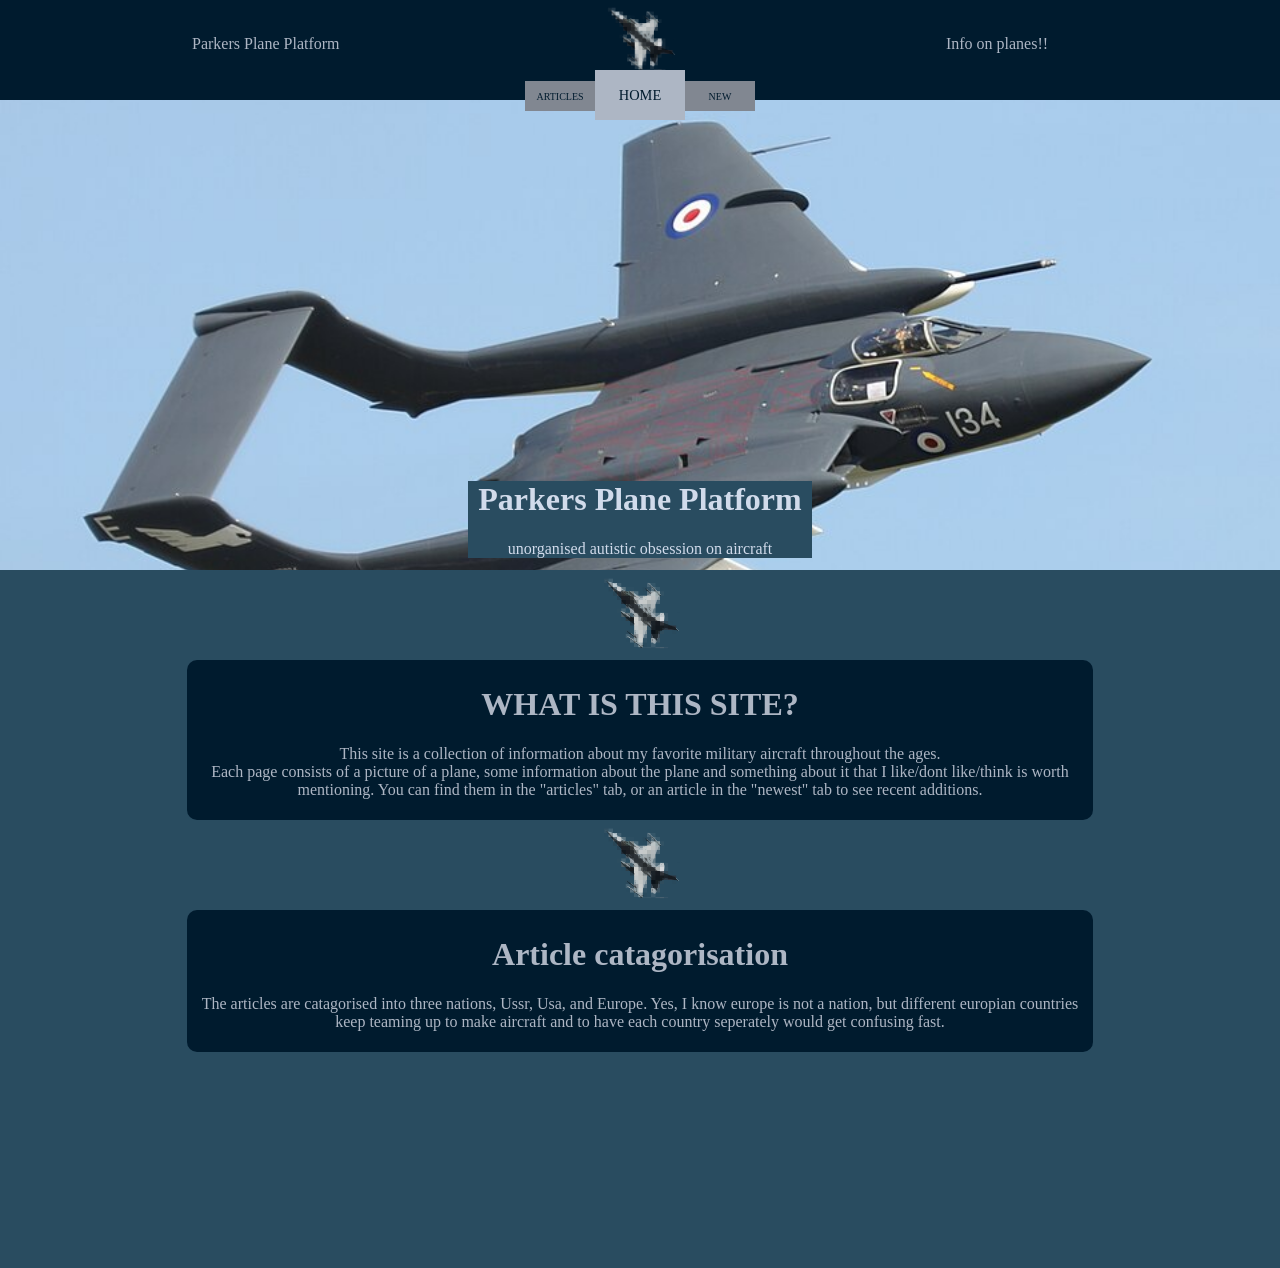
<file: index.html>
<!DOCTYPE html>
<html lang="en">
<head>
<title>Parkers Plane Platform</title>
<link rel="stylesheet" href="style.css">
<link rel="icon" href="Images/icon.png">
</head>
<style>
body{
    background-color:#294C60;
    margin:0;
    padding:0;
    border:0;
}
@media screen and (min-width: 1000px) {
    .title{
        text-align:center;
        margin-top: -38px;
        margin-left:0;
        padding-left:0;
        border-left:0;
        color:#d1dbeb;
        font-family:"arial black";
        width:100%;
        height: 500px;
        background-image: url("Images/Pictures of planes/Alt_Sea_vixen.jpg");
        background-repeat: no-repeat;
        background-size: cover;
        background-position: 0 60%;
        background-attachment: fixed;
    }
    .TitleSpacer {
        height:390px;
        text-align:center;
    }
    .TitleText{
        margin:auto;
        text-align:center;
        width:fit-content; 
        background-color:#294C60;
        padding: 0px 10px;
    }
    .seaVixenTitleImage{
        display: none;
    }
}

@media screen and (max-width: 999px) {
    .title{
        text-align:center;
        margin:auto;
        margin-top: 15px;
        color:#ADB6C4;
        font-family:"arial black";
    }
    .seaVixenTitleImage{
        border: #ADB6C4;
        border-width:10px;
        border-style:solid;
        width:80%;
    }
    .spacerimg{
        width:80px;
        margin-left:-40px;
    }
}
.spacerimg{
    width:80px;
    margin-left:-40px;
}
.spacer{
    width:20px;
    height:90px;
    margin-left:50%;
}
.paragraphs {
    background-color: #001B2E;
    width: 70%;
    margin: auto;
    font-family: "arial black";
    text-align:center;
    color:#ADB6C4;
    padding: 5px 5px;
    border-radius: 10px;
}
.paragraphBody {
    text-align:center;
    color:#ADB6C4;
}
.paragraphTitle {
    text-align:center;
}
</style>
<body>
<div class="nav_bar" role="navigation">
    <div class="LogoContainer">
        
    </div>
    <div class="NavbarSiteName">Parkers Plane Platform</div>
    <div class="middlepart">
        <img src="Images/icon.png" class="NavbarAltLogo" alt="the logo to the site. some abstract art or something I low-key don't know">
        <div class="tablinks">
            <!--yes I know the buttons being on the same line is messy, but I do not care because it works this way and it breaks when I put them on seperate lines.-->
            <button class="tablink" onclick="location.href='articles.html'">ARTICLES</button><button class="tablink" id="active">HOME</button><button class="tablink" onclick="location.href='Articles/fishbed.html'">NEW</button>
        </div>
    </div>
    <div class="NavbarTitle">Info on planes!!</div>
    <div class="login"></div>
</div>
<br>
<br>
<br>
<br>
<br>
<br>
<div class="title" role="banner">
    <div class="TitleSpacer"></div>
    <div class="TitleText">
        <img class="seaVixenTitleImage" src="Images/Pictures of planes/Sea Vixen.jpg" alt="the sea vixen, twin engined, twin-tailed, swepted wing aircraft with two seats and an offset cockpit.">
        <h1>Parkers Plane Platform</h1>
        <p>unorganised autistic obsession on aircraft</p>
    </div>
</div>
<div role="main">
<div class="spacer">
    <img class="spacerimg" src="Images/icon.png" alt="just a pixelated plane. the site logo.">
</div>
<div class="paragraphs">
    <h1 class="paragraphTitle">WHAT IS THIS SITE?</h1>
    <p class="paragraphBody">This site is a collection of information about my favorite military aircraft throughout the ages. 
        <br> Each page consists of a picture of a plane, some information about the plane and something about it that I like/dont like/think is worth mentioning. You can find them in the "articles" tab, or an article in the "newest" tab to see recent additions.
    </p>
</div>
    <div class="spacer">
        <img class="spacerimg" src="Images/icon.png" alt="just a pixelated plane. the site logo.">
    </div>
    <div class="paragraphs">
    <h1 class="paragraphTitle">Article catagorisation</h1>
    <p class="paragraphBody">The articles are catagorised into three nations, Ussr, Usa, and Europe. Yes, I know europe is not a nation, but different europian countries keep teaming up to make aircraft and to have each country seperately would get confusing fast.
    </p>
</div>
</div>
<br>
<br>
<br>
<br>
<br>
<br>
<br>
<br>
<br>
<br>
<br>
<br>
</body>
</html>
</file>
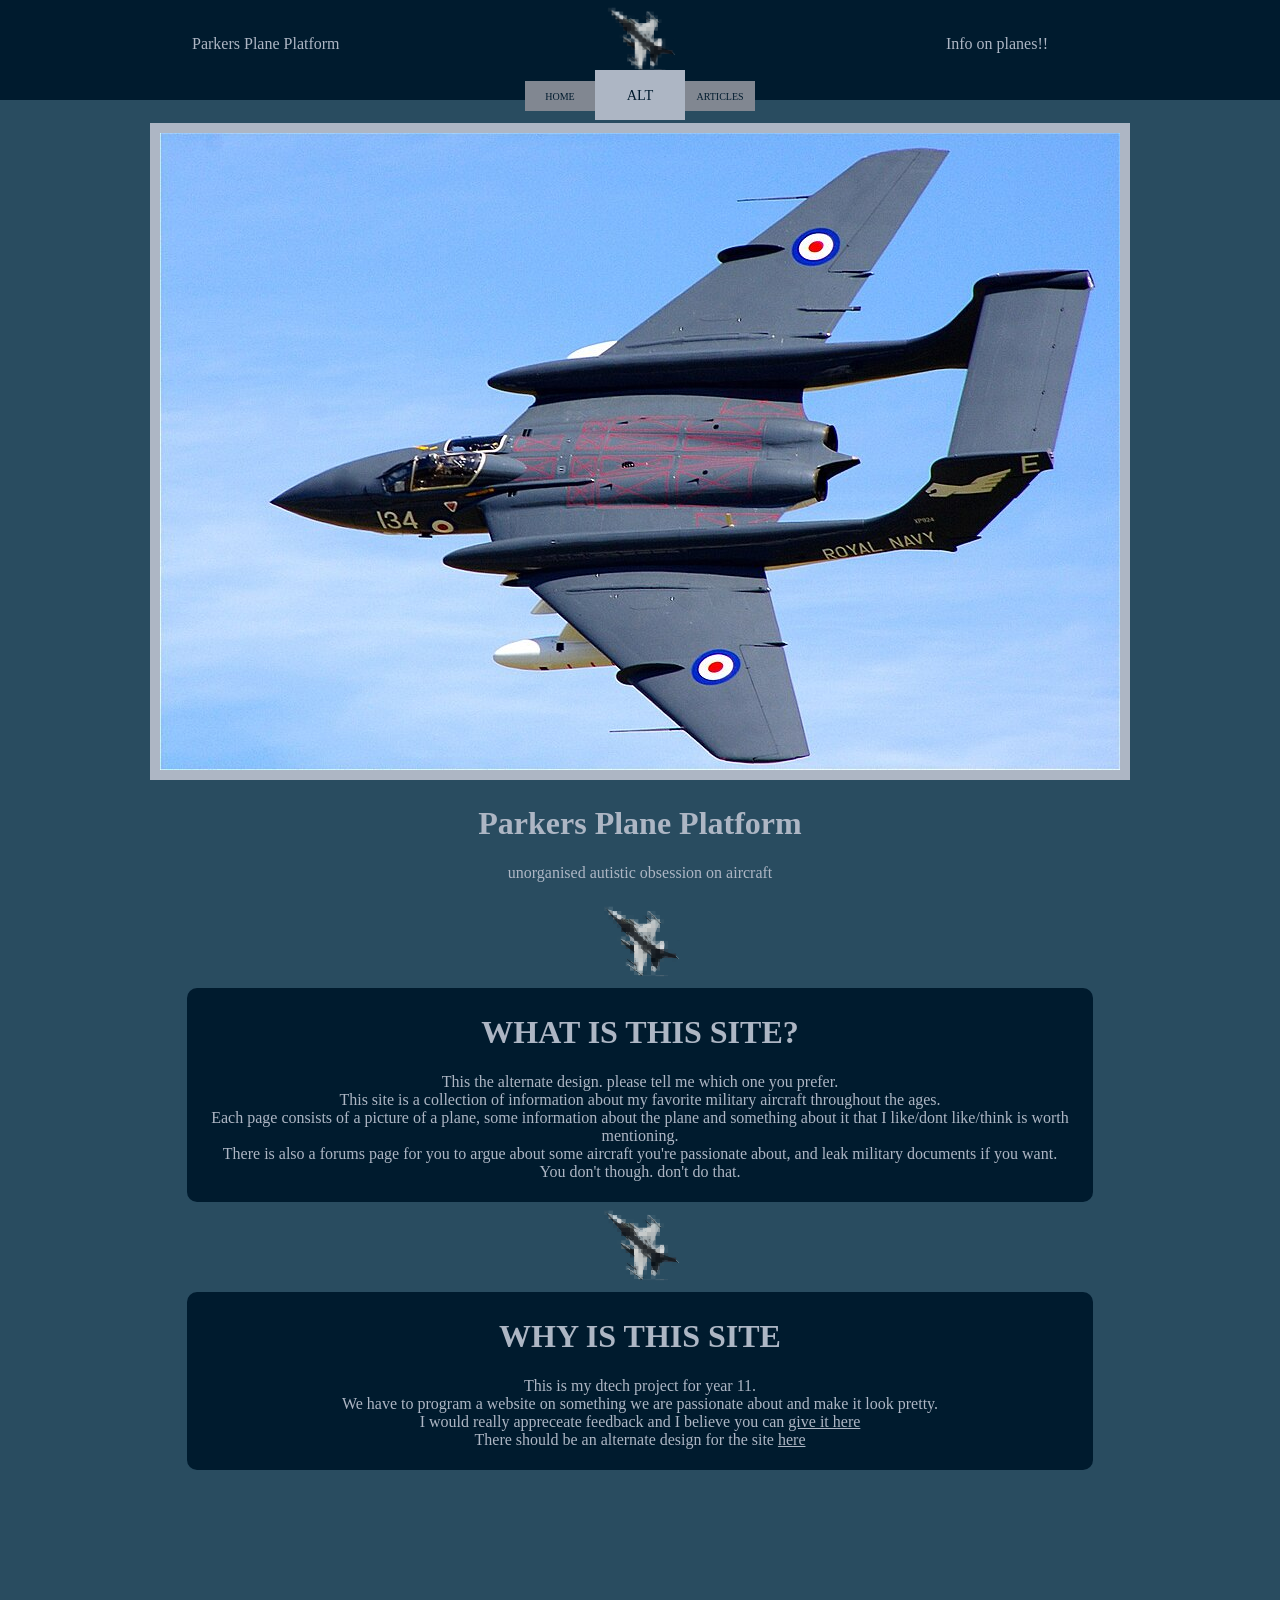
<file: AltHome.html>
<!DOCTYPE html>
<html lang="en">
<head>
<title>Parkers Plane Platform</title>
<link rel="stylesheet" href="style.css">
<link rel="icon" href="Images/icon.png">
</head>


<style>
body{
    background-color:#294C60;
    margin:0;
    padding:0;
    border:0;
}
.title{
    text-align:center;
    margin:auto;
    margin-top: 15px;
    color:#ADB6C4;
    font-family:"arial black";
}
.seaVixenTitleImage{
    border: #ADB6C4;
    border-width:10px;
    border-style:solid;
}
.spacerimg{
    width:80px;
    margin-left:-40px;
}
.spacer{
    width:20px;
    height:90px;
    margin-left:50%;
}
.paragraphs {
    background-color: #001B2E;
    width: 70%;
    margin: auto;
    font-family: "arial black";
    text-align:center;
    color:#ADB6C4;
    padding: 5px 5px;
    border-radius: 10px;
}
.paragraphBody {
    text-align:center;
    color:#ADB6C4;
}
.paragraphTitle {
    text-align:center;
}
</style>

<body>
<div class="nav_bar">
    <div class="LogoContainer">
        
    </div>
    <div class="NavbarSiteName">Parkers Plane Platform</div>
    <div class="middlepart">
        <img src="Images/icon.png" class="NavbarAltLogo" alt="the logo to the site. some abstract art or something I low-key don't know">
        <div class="tablinks">
            <!--yes I know the buttons being on the same line is messy, but I do not care because it works this way and it breaks when I put them on seperate lines.-->
            <button class="tablink" onclick="location.href='index.html'">HOME</button><button class="tablink" id="active">ALT</button><button class="tablink" onclick="location.href='articles.html'">ARTICLES</button>
        </div>
    </div>
    <div class="NavbarTitle">Info on planes!!</div>
    <div class="login"></div>
</div>
<br>
<br>
<br>
<br>
<br>
<br>
<div class="title">
    <img class="seaVixenTitleImage" src="Images/Pictures of planes/Sea Vixen.jpg" alt="the sea vixen, twin engined, twin-tailed, swepted wing aircraft with two seats and an offset cockpit.">
    <h1>Parkers Plane Platform</h1>
    <p>unorganised autistic obsession on aircraft</p>
</div>
<div class="spacer">
    <img class="spacerimg" src="Images/icon.png" alt="just a pixelated plane. the site logo.">
</div>
<div class="paragraphs">
    <h1 class="paragraphTitle">WHAT IS THIS SITE?</h1>
    <p class="paragraphBody"> This the alternate design. please tell me which one you prefer.
        <br>This site is a collection of information about my favorite military aircraft throughout the ages. 
        <br> Each page consists of a picture of a plane, some information about the plane and something about it that I like/dont like/think is worth mentioning. 
        <br> There is also a forums page for you to argue about some aircraft you're passionate about, and leak military documents if you want. 
        <br> You don't though. don't do that.
    </p>
</div>
<div class="spacer">
    <img class="spacerimg" src="Images/icon.png" alt="just a pixelated plane. the site logo.">
</div>
<div class="paragraphs">
    <h1 class="paragraphTitle">WHY IS THIS SITE</h1>
    <p class="paragraphBody">This is my dtech project for year 11.
        <br> We have to program a website on something we are passionate about and make it look pretty.
        <br> I would really appreceate feedback and I believe you can <a class="paragraphBody"  target="_blank" href="https://github.com/HVHS-TECH/website-project-ParkerStenbo">give it here</a>
        <br> There should be an alternate design for the site <a class="paragraphBody" target="blank" href="ALtHome.html">here</a>
    </p>
</div>
<br>
<br>
<br>
<br>
<br>
<br>
<br>
<br>
<br>
<br>
<br>
<br>
</body>
</html>
</file>
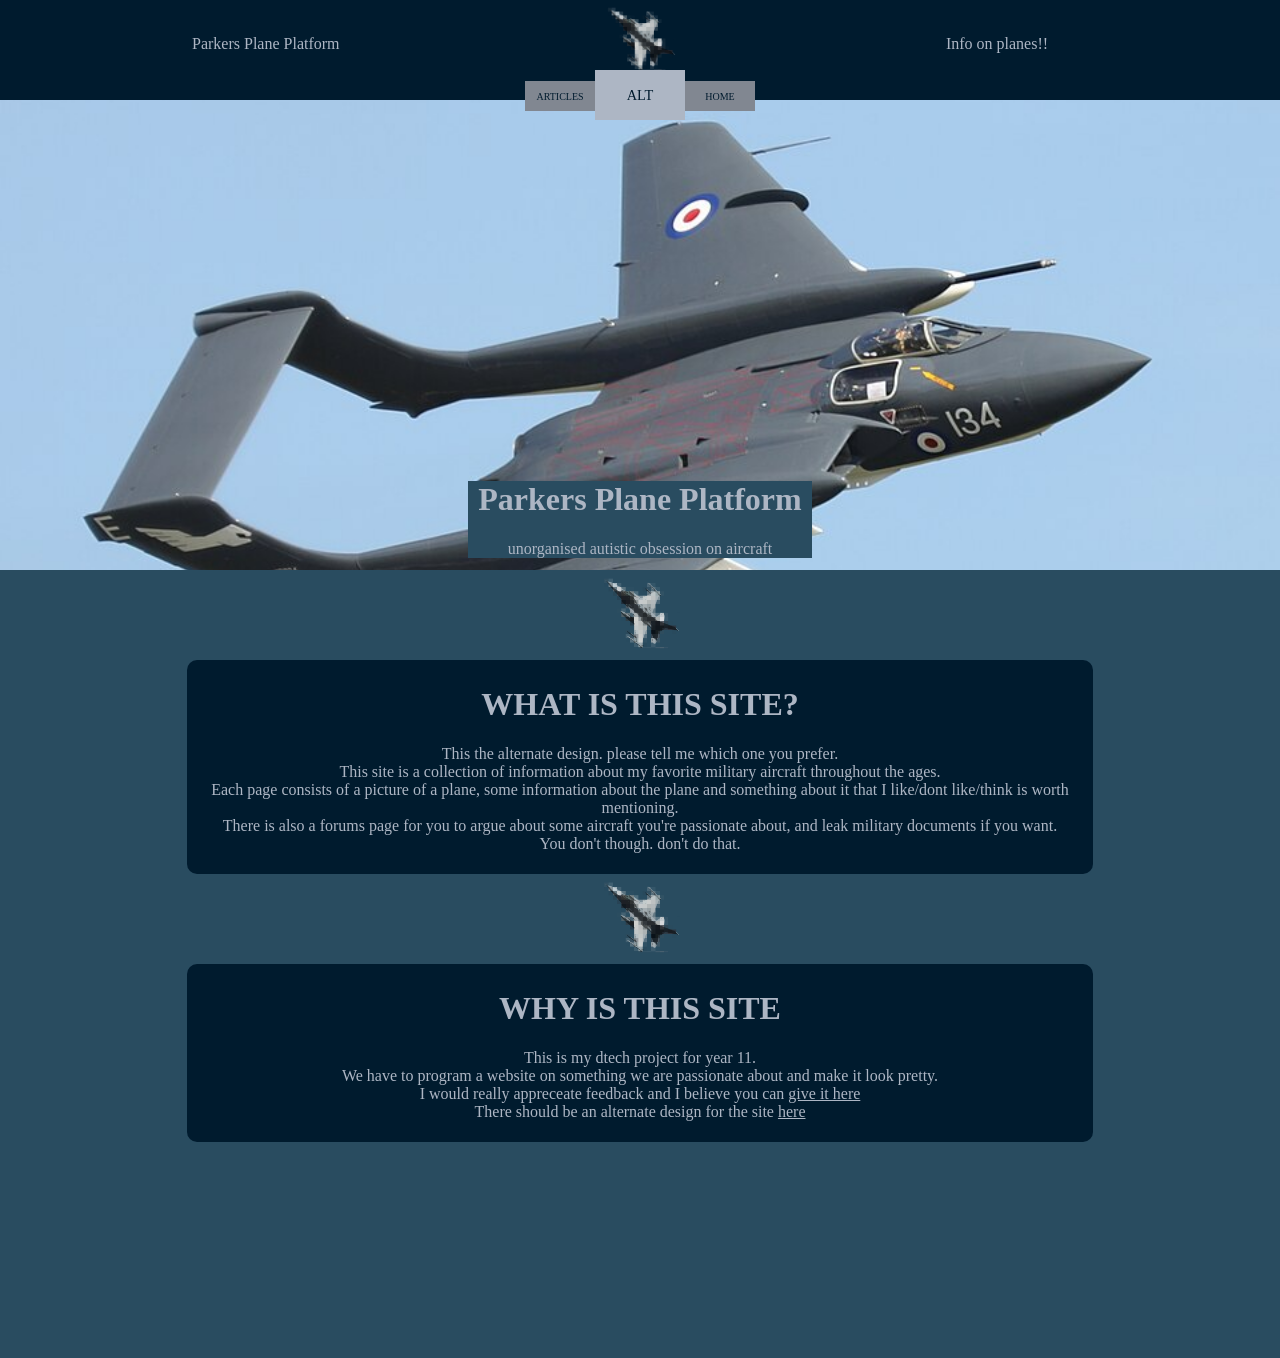
<file: ALtHome.html>
<!DOCTYPE html>
<html>

<head>
<title>Parkers Plane Platform</title>
<link rel="stylesheet" href="style.css">
<link rel="icon" href="Images/icon.png">
</head>
<body>
<style>
body{
    background-color:#294C60;
    margin:0;
    padding:0;
    border:0;
}
.title{
    text-align:center;
    margin-top: -38px;
    margin-left:0;
    padding-left:0;
    border-left:0;
    color:#ADB6C4;
    font-family:"arial black";
    width:100%;
    height: 500px;
    background-image: url("Images/Pictures of planes/Alt_Sea_vixen.jpg");
    background-repeat: no-repeat;
    background-size: cover;
    background-position: 0 60%;
    background-attachment: fixed;
}
.TitleSpacer {
  height:390px;
    text-align:center;
}
.TitleText{
    margin:auto;
    text-align:center;
    width:fit-content; 
    background-color:#294C60;
    padding: 0px 10px;
}
.spacerimg{
    width:80px;
    margin-left:-40px;
}
.spacer{
    width:20px;
    height:90px;
    margin-left:50%;
}
.paragraphs {
    background-color: #001B2E;
    width: 70%;
    margin: auto;
    font-family: "arial black";
    text-align:center;
    color:#ADB6C4;
    padding: 5px 5px;
    border-radius: 10px;
}
.paragraphBody {
    text-align:center;
    color:#ADB6C4;
}
.paragraphTitle {
    text-align:center;
}
</style>
<div class="nav_bar">
    <div class="LogoContainer">
        
    </div>
    <div class="NavbarSiteName">Parkers Plane Platform</div>
    <div class="middlepart">
        <img src="Images/icon.png" class="NavbarAltLogo" alt="the logo to the site. some abstract art or something I low-key don't know">
        <div class="tablinks">
            <!--yes I know the buttons being on the same line is messy, but I do not care because it works this way and it breaks when I put them on seperate lines. sorry gng-->
            <button class="tablink" onclick="location.href='articles.html'">ARTICLES</button><button class="tablink" id="active">ALT</button><button class="tablink" onclick="location.href='index.html'">HOME</button>
        </div>
    </div>
    <div class="NavbarTitle">Info on planes!!</div>
    <div class="login"></div>
</div>
<br>
<br>
<br>
<br>
<br>
<br>
<div class="title">
    <div class="TitleSpacer"></div>
    <div class="TitleText">
        <h1>Parkers Plane Platform</h1>
        <p>unorganised autistic obsession on aircraft</p>
    </div>
</div>
<div class="spacer">
    <img class="spacerimg" src="Images/icon.png" alt="just a pixelated plane. the site logo.">
</div>
<div class="paragraphs">
<h1 class="paragraphTitle">WHAT IS THIS SITE?</h1>
<p class="paragraphBody"> This the alternate design. please tell me which one you prefer.
    <br>This site is a collection of information about my favorite military aircraft throughout the ages. 
    <br> Each page consists of a picture of a plane, some information about the plane and something about it that I like/dont like/think is worth mentioning. 
    <br> There is also a forums page for you to argue about some aircraft you're passionate about, and leak military documents if you want. 
    <br> You don't though. don't do that.
</p>
</div>
<div class="spacer">
    <img class="spacerimg" src="Images/icon.png" alt="just a pixelated plane. the site logo.">
</div>
<div class="paragraphs">
<h1 class="paragraphTitle">WHY IS THIS SITE</h1>
<p class="paragraphBody">This is my dtech project for year 11.
    <br> We have to program a website on something we are passionate about and make it look pretty.
    <br> I would really appreceate feedback and I believe you can <a class="paragraphBody"  target="_blank" href="https://github.com/HVHS-TECH/website-project-ParkerStenbo">give it here</a>
    <br> There should be an alternate design for the site <a class="paragraphBody" target="blank" href="index.html">here</a>
</p>
</div>
<br>
<br>
<br>
<br>
<br>
<br>
<br>
<br>
<br>
<br>
<br>
<br>
</body>
</html>
</file>
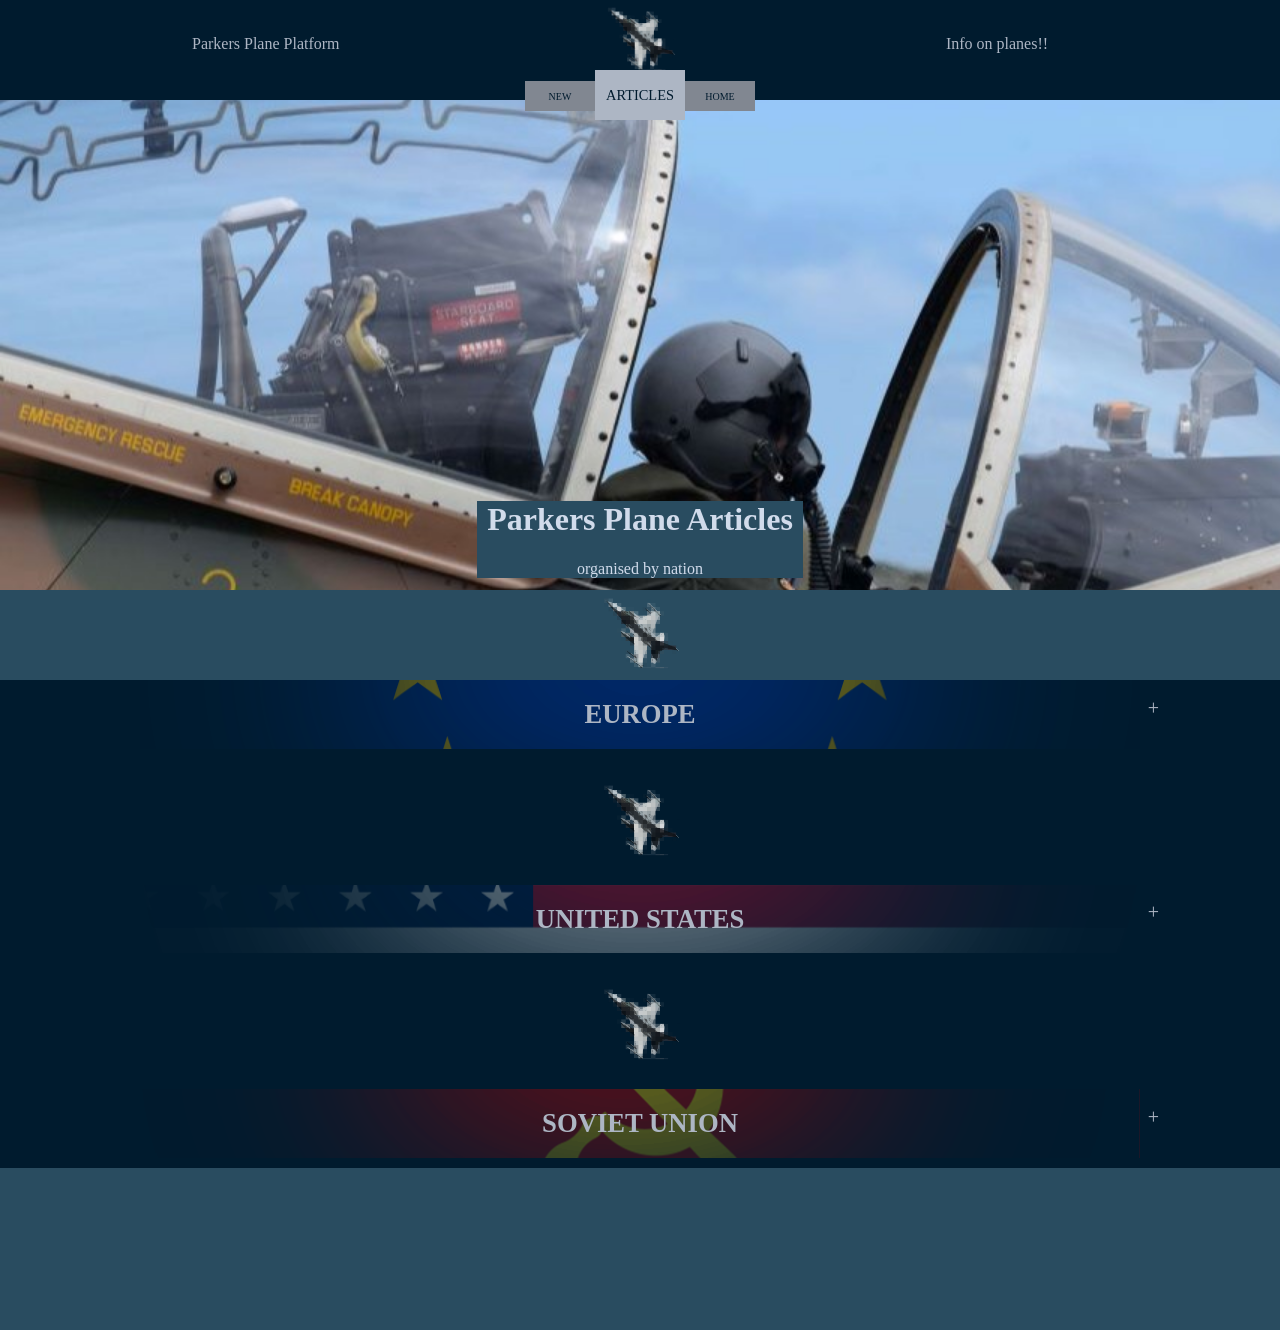
<file: articles.html>
<!DOCTYPE html>
<html lang="en">
<head>
<title>Parkers Plane Platform</title>
<link rel="stylesheet" href="style.css">
<link rel="icon" href="Images/icon.png">
</head>
<style>
body{
    background-color:#294C60;
    padding:0;
    margin:0;
    border:0;
}
@media screen and (min-width: 1000px) {
    .title{
        text-align:center;
        margin-top: 0px;
        margin-left:0;
        padding-left:0;
        border-left:0;
        color:#d1dbeb;
        font-family:"arial black";
        width:100%;
        height: 500px;
        background-image: url("Images/Pictures of planes/Strikemaster Canopy.jpg");
        background-repeat: no-repeat;
        background-size: cover;
        background-position: 0 80%;
        background-attachment: fixed;
    }
    .TitleSpacer {
        height:390px;
        text-align:center;
    }
    .TitleText{
        margin:auto;
        text-align:center;
        width:fit-content; 
        background-color:#294C60;
        padding: 0px 10px;
    }
    .StrikemasterTitleImage{
        display: none;
    }
}

@media screen and (max-width: 999px) {
    .title{
        text-align:center;
        margin:auto;
        margin-top: 15px;
        color:#ADB6C4;
        font-family:"arial black";
    }
    .StrikemasterTitleImage{
        border: #ADB6C4;
        border-width:10px;
        border-style:solid;
        width:80%;
    }

}
.spacer{
    width:20px;
    height:90px;
    margin-left:50%;
}
.spacerimg{
    width:80px;
    margin-left:-40px;
}
@media screen and (min-width: 1543px) {
.paragraphs {
    background-color: #001B2E;
    width: 70%;
    margin: auto;
    font-family: "arial black";
    text-align:center;
    color:#ADB6C4;
    padding: 5px 5px;
    border-radius: 10px;
}
.paragraphBody {
    text-align:center;
    color:#001B2E;
    padding:15px 15px;
    font-size: 20;
    text-decoration: none;
}
}

@media screen and (max-width: 1542px) {
.paragraphs {
    background-color: #001B2E;
    width: 100%;
    margin: auto;
    font-family: "arial black";
    text-align:center;
    color:#ADB6C4;
    padding: 5px 5px;
    border-radius: 0px;
    padding:0;
    border:0;
    margin:0;
}
.paragraphBody {
    text-align:center;
    color:#001B2E;
    padding:15px 15px;
    font-size: 20;
    text-decoration: none;
}
}


@media screen and (min-width: 1050px) {
.PlaneLink {
    background-color: #ADB6C4;
    width:fit-content;
    height:fit-content;
    border-radius:10px;
    margin:auto;
    padding-bottom: 10px;
}
}
@media screen and (max-width: 1049px) {
.PlaneLink {
    background-color: #ADB6C4;
    width:100%;
    height:fit-content;
    border-radius:0px;
    margin:auto;
    padding-bottom: 10px;
}
.LinkImage {
    width:100%;
}
}
.paragraphTitle{
    font-family: "arial black";
    text-align:center;
    color:#ADB6C4;
    border:none;
    background:none;
}

.paragraphTitle:hover {
    cursor:pointer;
}

.planeLink:hover {
    cursor: pointer;
}
.LinkImage:hover {
    cursor: pointer;
}
.content:hover {
    cursor: pointer;
}
.content {
    margin:auto;
    padding-bottom: 10px;
    max-height: 0;
    overflow: hidden;
    transition: max-height 0.2s ease-out;
}
.paragraphTitle:after {
  content: '+'; /* Unicode character for "plus" sign (+) */
  font-size: 20px;
  font-family: "arial black";
  color: #ADB6C4;
  float:right;
  margin-top: -51px;
  margin-right: -25px;
}
.active:after {
  content: "-"; /* Unicode character for "minus" sign (-) */
}

@media screen and (min-width: 1050px) {
#europe {
    background-image: url(Images/Flags/Europe\ GRADIANT.png);
    width:1000px;
    background-position: 0 320px;
}
#united_states {
    background-image: url(Images/Flags/United\ States\ GRADIANT.png);
    width:1000px;
    background-position: 0 300px;
}
#ussr {
    
    background-image: url(Images/Flags/Ussr\ GRADIANT.png);
    width:1000px;
    background-position: 0 300px;
}
}

@media screen and (max-width: 1049px) {
#europe {
    background-position: 0 320px;
}
#united_states {
    background-position: 0 300px;
}
#ussr {
    background-position: 0 300px;
}
}
</style>
<body>
    <div class="nav_bar" role="navigation">
        <div class="LogoContainer">
            
        </div>
        <div class="NavbarSiteName">Parkers Plane Platform</div>
        <div class="middlepart">
            <img src="Images/icon.png" class="NavbarAltLogo" alt="the logo to the site.">
            <div class="tablinks">
                <!--yes I know the buttons being on the same line is messy, but I do not care because it works this way and it breaks when I put them on seperate lines.-->
                <button class="tablink" onclick="location.href='Articles/fishbed.html'">NEW</button><button class="tablink" id="active">ARTICLES</button><button class="tablink" onclick="location.href='index.html'">HOME</button>
            </div>
        </div>
        <div class="NavbarTitle">Info on planes!!</div>
        <div class="login"></div>
    </div>
    <div class="spacer">

    </div>
<div class="title" role="banner">
    <div class="TitleSpacer"></div>
    <div class="TitleText">
        <img class="StrikemasterTitleImage" src="Images/Pictures of planes/Strikemaster Canopy.jpg" alt="Strikemaster">
        <h1>Parkers Plane Articles</h1>
        <p>organised by nation</p>
    </div>
</div>
    <div class="spacer">
        <img class="spacerimg" src="Images/icon.png" alt="just a pixelated plane. the site logo.">
    </div>
<div role="main">
    <div class="paragraphs">
        <div class="collapsible">
            <button class="paragraphTitle" id="europe"><h1>EUROPE</h1></button>
            <div class="content">
                <br>
                <div class="PlaneLink" onclick="location.href='Articles/Strikemaster.html'">
                    <img class="LinkImage" src="Images/Pictures of planes/Strikemaster - resized.jpg" alt="Strikemaster">
                    <br> <a href="Articles/Strikemaster.html" class="paragraphBody">BAC Strikemaster</a>
                </div>
                <br>
                <div class="PlaneLink" onclick="location.href='Articles/Sea_vixen.html'">
                    <img class="LinkImage" src="Images/Pictures of planes/Sea_Vixen - resized.jpg" alt="Sea Vixen">
                    <br> <a href="Articles/Strikemaster.html" class="paragraphBody">De Havilland Sea Vixen</a>
                </div>
            </div>
        </div>
        <br>
        <div class="spacer">
            <img class="spacerimg" src="Images/icon.png" alt="just a pixelated plane. the site logo.">
        </div>
        <br>
        <div class="collapsible">
            <button class="paragraphTitle" id="united_states"><h1>UNITED STATES</h1></button>
            <div class="content">
                <br>
                <div class="PlaneLink" onclick="location.href='Articles/Phantom.html'">
                    <img class="LinkImage" src="Images/Pictures of planes/F-4E_Phantom.jpg" alt="Phantom">
                    <br> <a href="Articles/Phantom.html" class="paragraphBody">mcdonald douglas f4 phantom 2</a>
                </div>
                <br>
                <div class="PlaneLink" onclick="location.href='Articles/A10.html'">
                    <img class="LinkImage" src="Images/Pictures of planes/A-10_Thunderbolt_9875.JPG" alt="Warthog">
                    <br> <a href="Articles/Phantom.html" class="paragraphBody">a10 thunderbolt II/warthog</a>
                </div>
            </div>
        </div>
        <br>
        <div class="spacer">
            <img class="spacerimg" src="Images/icon.png" alt="just a pixelated plane. the site logo.">
        </div>
        <br>
        <div class="collapsible">
            <button class="paragraphTitle" id="ussr"><h1>SOVIET UNION</h1></button>
            <div class="content">
                <br>
                <div class="PlaneLink" onclick="location.href='Articles/fishbed.html'">
                    <img class="LinkImage" src="Images/Pictures of planes/mig21.jpg" alt="Fishbed">
                    <br> <a href="Articles/Berkut.html" class="paragraphBody">mig21 fishbed</a>
                </div>
                <br>
                <div class="PlaneLink" onclick="location.href='Articles/Berkut.html'">
                    <img class="LinkImage" src="Images/Pictures of planes/Su-47.jpg" alt="Berkut">
                    <br> <a href="Articles/Berkut.html" class="paragraphBody">Sukhoi su47 Berkut</a>
                </div>
            </div>
        </div>
    </div>
</div>
    <br>
    <br>
    <br>
    <br>
    <br>
    <br>
    <br>
    <br>
    <br>
<script>
var coll = document.getElementsByClassName("paragraphTitle");
var i;

for (i = 0; i < coll.length; i++) {
  coll[i].addEventListener("click", function() {
    this.classList.toggle("active");
    var content = this.nextElementSibling;
    if (content.style.maxHeight){
      content.style.maxHeight = null;
    } else {
      content.style.maxHeight = content.scrollHeight + "px";
    }
  });
}
</script>
</body>
</html>
</file>
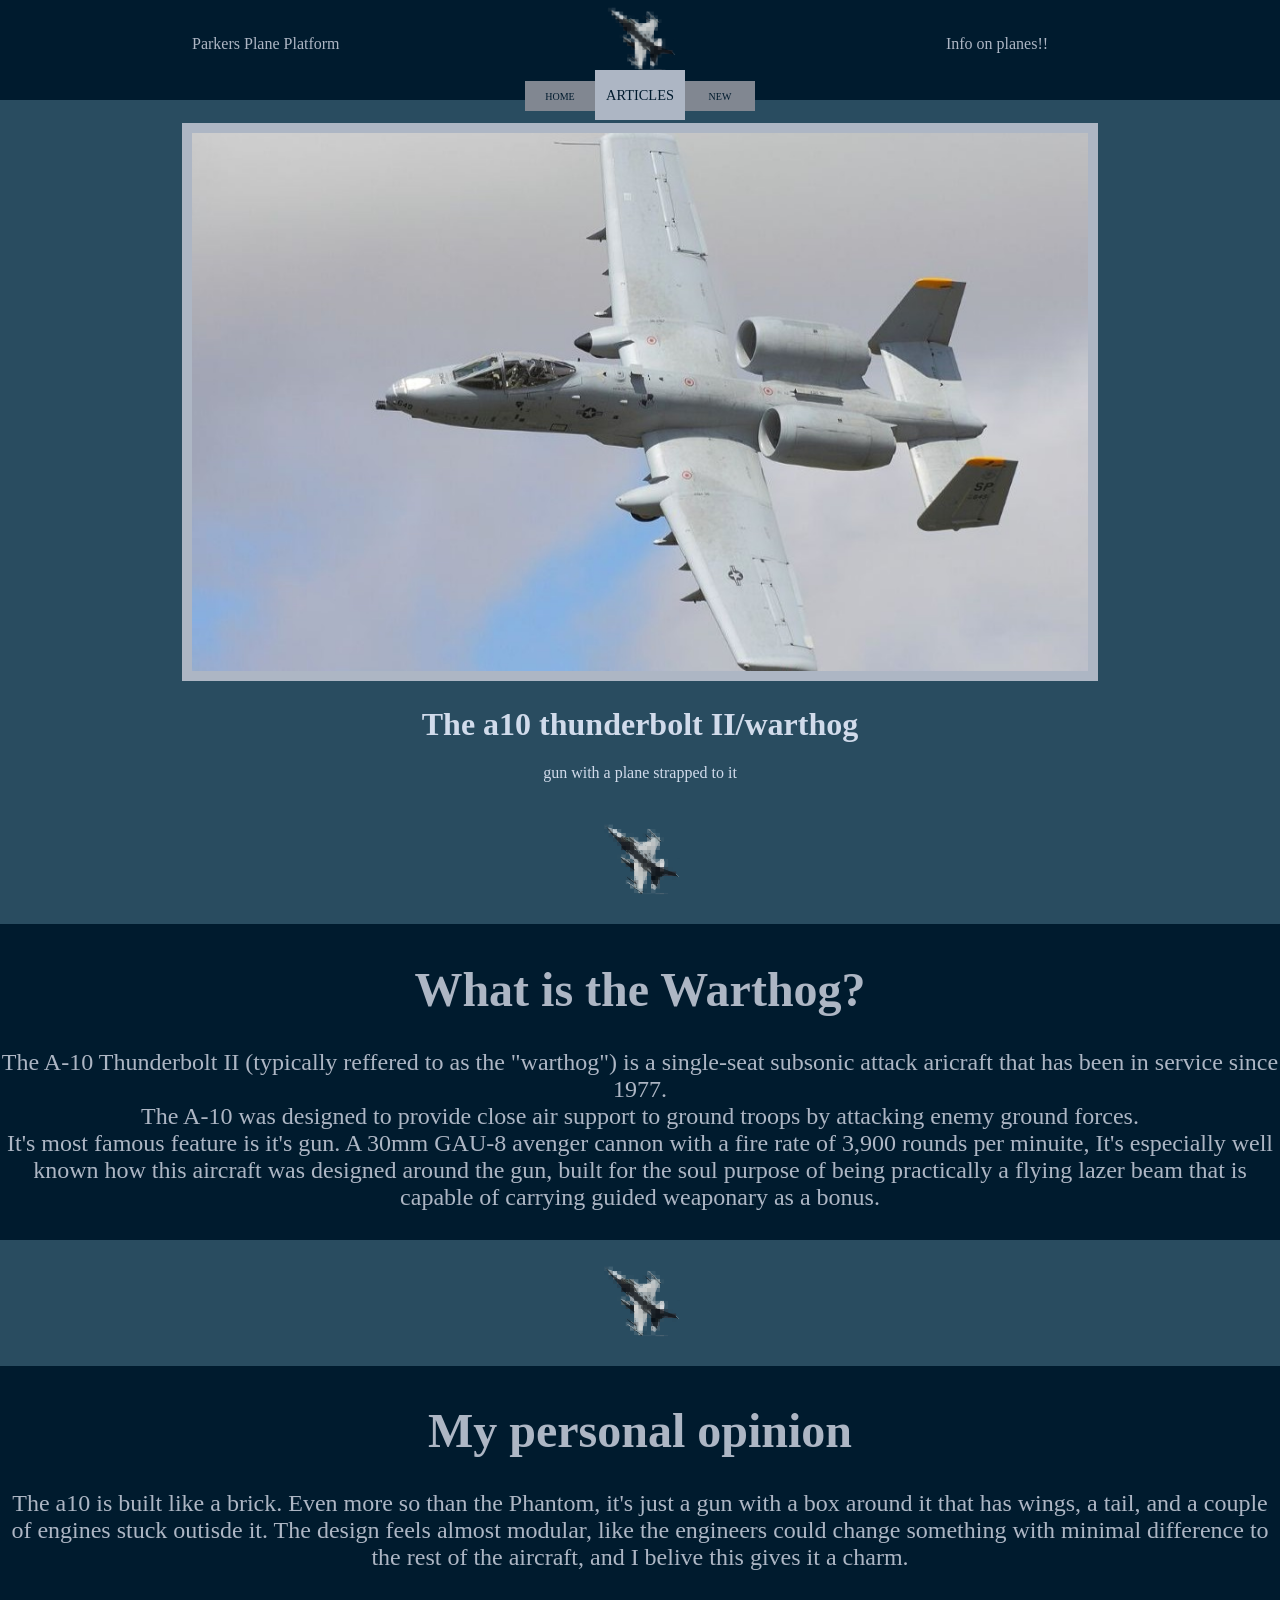
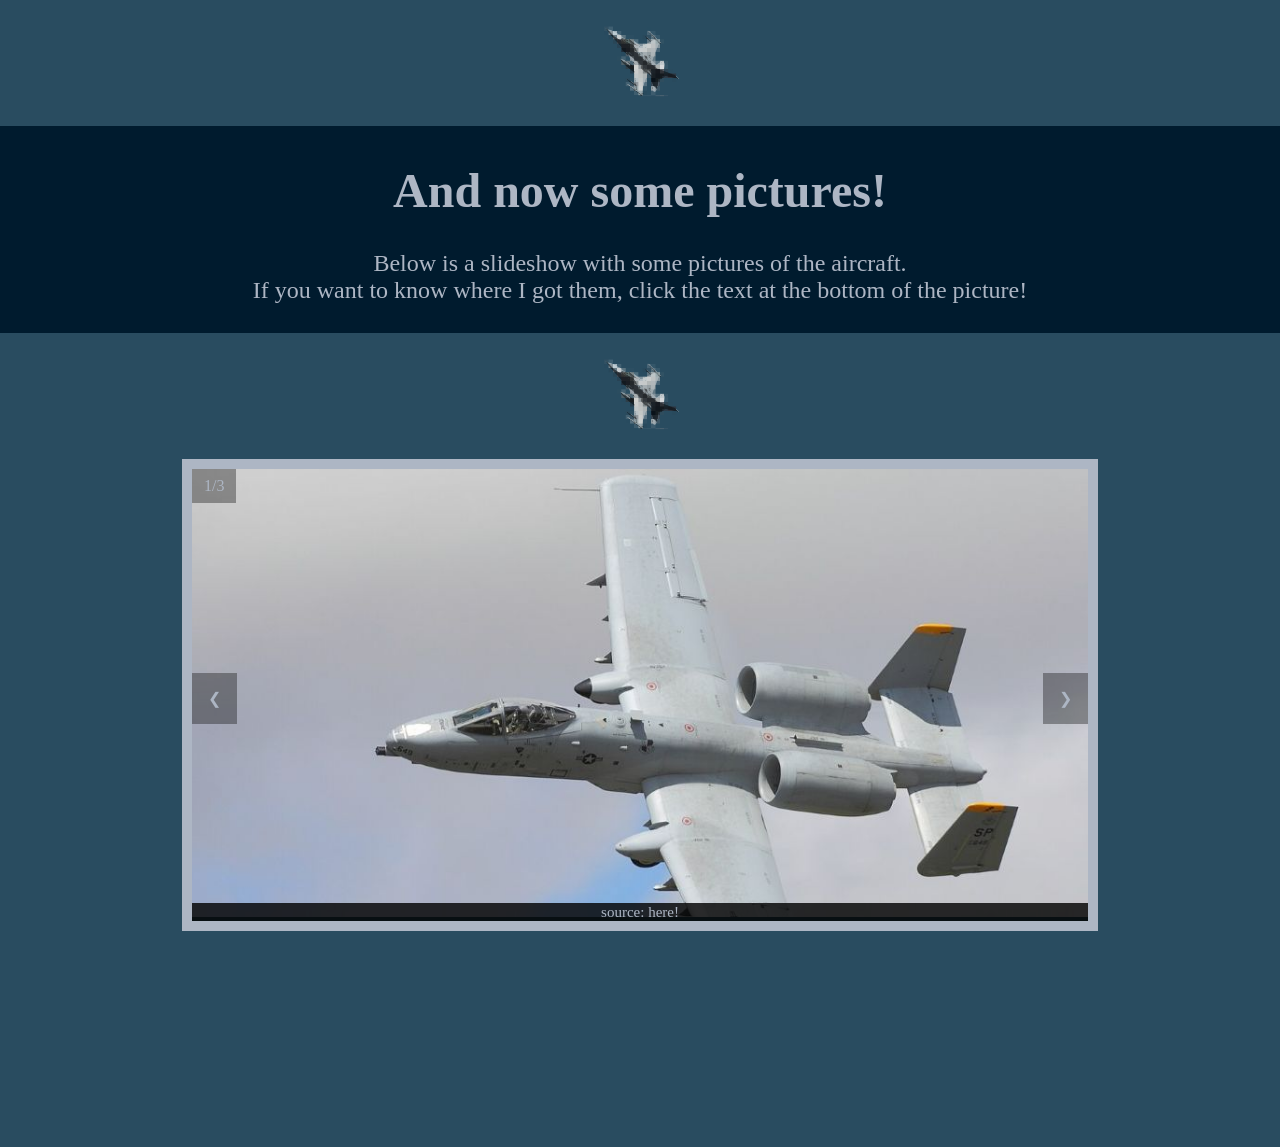
<file: Articles/A10.html>
<!DOCTYPE html>
<html lang="en">
<head>
<title>Parkers Plane Platform</title>
<link rel="stylesheet" href="ArticleStyle.css">
<link rel="stylesheet" href="../style.css">
<link rel="icon" href="../Images/icon.png">
</head>

<body>
<div class="nav_bar">
    <div class="LogoContainer">
        
    </div>
    <div class="NavbarSiteName">Parkers Plane Platform</div>
    <div class="middlepart">
        <img src="../Images/icon.png" class="NavbarAltLogo" alt="the logo to the">
        <div class="tablinks">
            <!--yes I know the buttons being on the same line is messy, but I do not care because it works this way and it breaks when I put them on seperate lines.-->
            <button class="tablink" onclick="location.href='../index.html'">HOME</button><button class="tablink" id="active" onclick="location.href='../articles.html'">ARTICLES</button><button class="tablink" onclick="location.href='fishbed.html'">NEW</button>
        </div>
    </div>
    <div class="NavbarTitle">Info on planes!!</div>
    <div class="login"></div>
</div>
<br>
<br>
<br>
<br>
<br>
<br>
<div class="title">
    <img class="TitleImage" src="../Images/Pictures of planes/A-10_Thunderbolt_9875.JPG" onclick="location.href='//commons.wikimedia.org/wiki/File:A-10_Thunderbolt_9875.JPG'" alt="low flying a10">
    <h1>The a10 thunderbolt II/warthog</h1>
    <p>gun with a plane strapped to it</p>
</div>
<br>
<div class="spacer">
    <img class="spacerimg" src="../Images/icon.png" alt="just a pixelated plane. the site logo.">
</div>
<br>
<div class="paragraphs">
    <h1 class="paragraphTitle">What is the Warthog?</h1>
    <p class="paragraphBody">The A-10 Thunderbolt II (typically reffered to as the "warthog") is a single-seat subsonic attack aricraft that has been in service since 1977.
        <br>The A-10 was designed to provide close air support to ground troops by attacking enemy ground forces.
        <br>It's most famous feature is it's gun. A 30mm GAU-8 avenger cannon with a fire rate of 3,900 rounds per minuite, It's especially well known how this aircraft was designed around the gun, built for the soul purpose of being practically a flying lazer beam that is capable of carrying guided weaponary as a bonus. 
    </p>
</div>
<br>
<div class="spacer">
    <img class="spacerimg" src="../Images/icon.png" alt="just a pixelated plane. the site logo.">
</div>
<br>
<div class="paragraphs">
    <h1 class="paragraphTitle">My personal opinion</h1>
    <p class="paragraphBody">The a10 is built like a brick. Even more so than the Phantom, it's just a gun with a box around it that has wings, a tail, and a couple of engines stuck outisde it. The design feels almost modular, like the engineers could change something with minimal difference to the rest of the aircraft, and I belive this gives it a charm.
    </p>
</div>
<br>
<div class="spacer">
    <img class="spacerimg" src="../Images/icon.png" alt="just a pixelated plane. the site logo.">
</div>
<br>
<div class="paragraphs">
    <h1 class="paragraphTitle">And now some pictures!</h1>
    <p class="paragraphBody"> Below is a slideshow with some pictures of the aircraft.
        <br>If you want to know where I got them, click the text at the bottom of the picture!
    </p>
</div>
<br>
<div class="spacer">
    <img class="spacerimg" src="../Images/icon.png" alt="just a pixelated plane. the site logo.">
</div>
<br>
<div class="slideshow">
    <div class="slide fade">
        <div class="numbertext">1/3</div>
        <img class="SlideImg" src="../Images/Pictures of planes/Slides/a10/A-10_Thunderbolt_9875 (1).JPG" alt="flying a10">
        <div class=captionContainer><a class="caption" target="_blank" href="https://commons.wikimedia.org/wiki/File:A-10_Thunderbolt_9875.JPG">source: here!</a></div>
    </div>
    <div class="slide fade">
        <div class="numbertext">2/3</div>
        <img class="SlideImg" src="../Images/Pictures of planes/Slides/a10/A10-3_(4520887171).jpg" alt="low flying a10">
        <div class=captionContainer><a class="caption" target="_blank" href="https://www.flickr.com/photos/aircombatcommand/4520887171/">source: here!</a></div>
    </div>
    <div class="slide fade">
        <div class="numbertext">3/3</div>
        <img class="SlideImg" src="../Images/Pictures of planes/Slides/a10/A10-5_(4521522982).jpg" alt="a10">
        <div class=captionContainer><a class="caption" target="_blank" href="https://www.flickr.com/photos/aircombatcommand/4521522982/">source: here!</a></div>
    </div>
    <a class="previous" onclick="plusSlides(-1)">&#10094</a>
    <a class="next" onclick="plusSlides(1)">&#10095</a>
</div>
<br>
<br>
<br>
<br>
<br>
<br>
<br>
<br>
<br>
<br>
<br>
<br>

<script src="Javascript.js"></script>
</body>
</html>
</file>
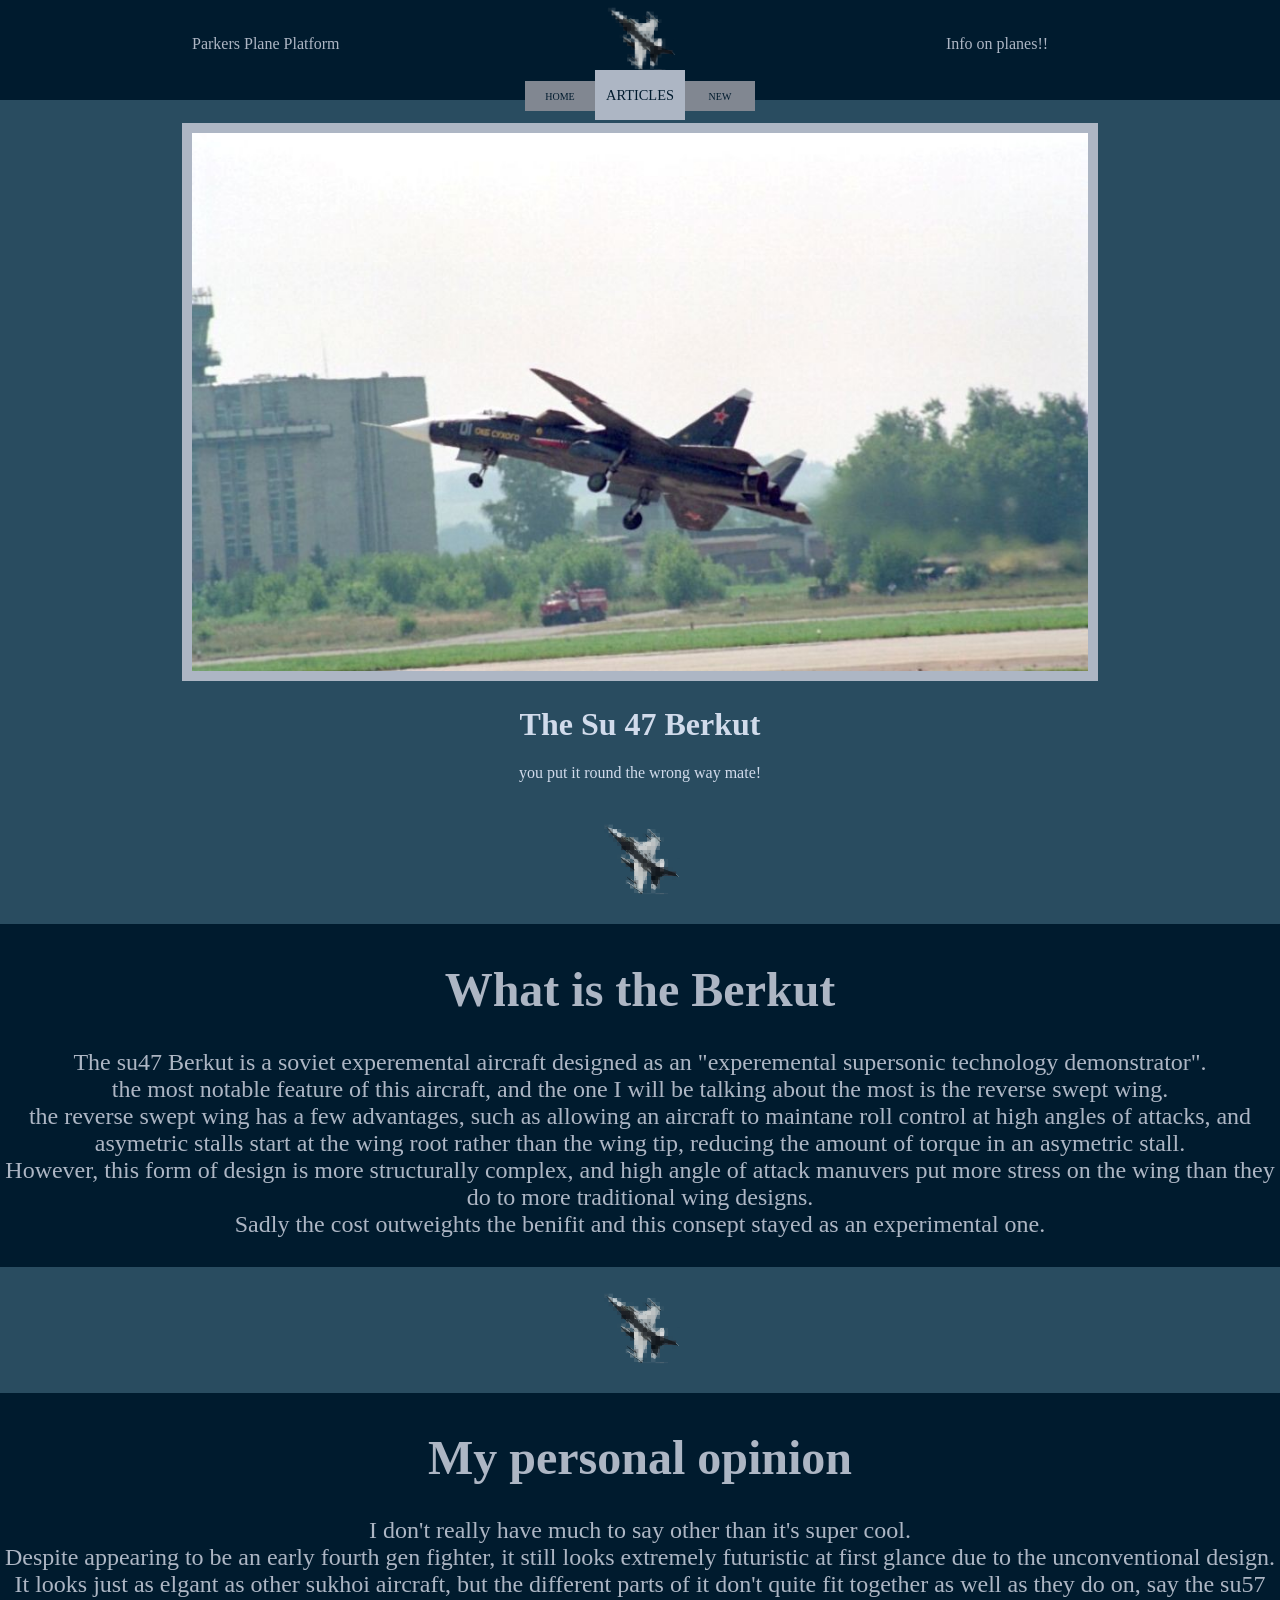
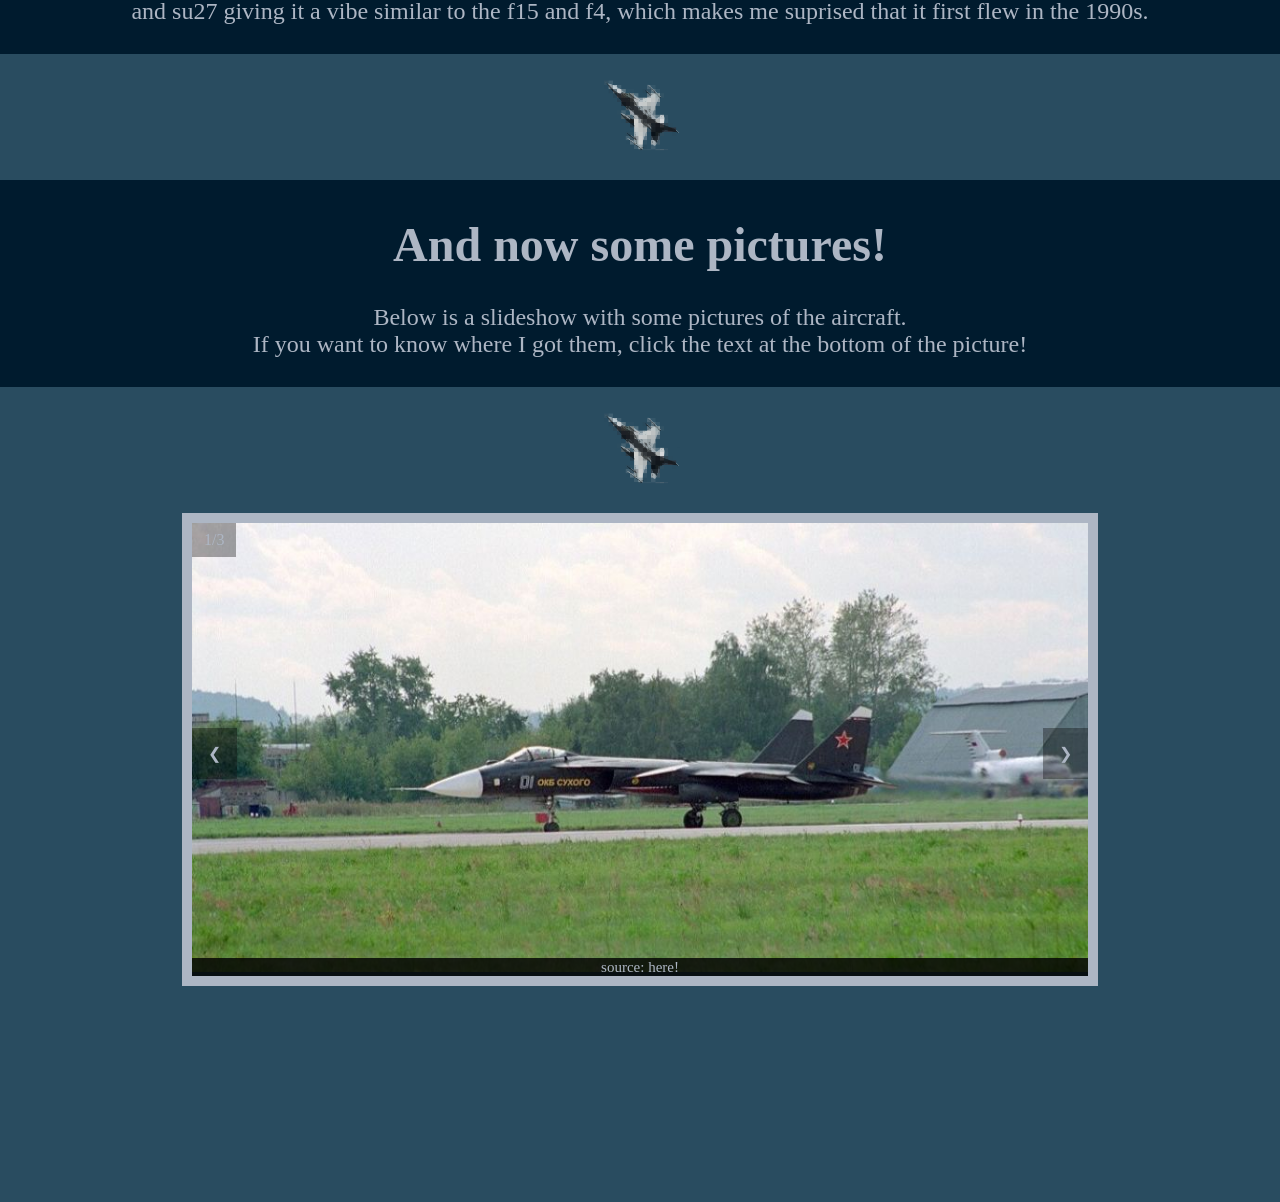
<file: Articles/Berkut.html>
<!DOCTYPE html>
<html lang="en">
<head>
<title>Parkers Plane Platform</title>
<link rel="stylesheet" href="ArticleStyle.css">
<link rel="stylesheet" href="../style.css">
<link rel="icon" href="../Images/icon.png">
</head>

<body>
<div class="nav_bar">
    <div class="LogoContainer">
        
    </div>
    <div class="NavbarSiteName">Parkers Plane Platform</div>
    <div class="middlepart">
        <img src="../Images/icon.png" class="NavbarAltLogo" alt="the logo to the site.">
        <div class="tablinks">
            <!--yes I know the buttons being on the same line is messy, but I do not care because it works this way and it breaks when I put them on seperate lines.-->
            <button class="tablink" onclick="location.href='../index.html'">HOME</button><button class="tablink" id="active" onclick="location.href='../articles.html'">ARTICLES</button><button class="tablink" onclick="location.href='fishbed.html'">NEW</button>
        </div>
    </div>
    <div class="NavbarTitle">Info on planes!!</div>
    <div class="login"></div>
</div>
<br>
<br>
<br>
<br>
<br>
<br>
<div class="title">
    <img class="TitleImage" src="../Images/Pictures of planes/Su-47.jpg" onclick="location.href='../Images/Pictures of planes/Su-47.jpg'" alt="the Su 47 Berkut">
    <h1>The Su 47 Berkut</h1>
    <p>you put it round the wrong way mate!</p>
</div>
<br>
<div class="spacer">
    <img class="spacerimg" src="../Images/icon.png" alt="just a pixelated plane. the site logo.">
</div>
<br>
<div class="paragraphs">
    <h1 class="paragraphTitle">What is the Berkut</h1>
    <p class="paragraphBody"> The su47 Berkut is a soviet experemental aircraft designed as an "experemental supersonic technology demonstrator".
        <br>the most notable feature of this aircraft, and the one I will be talking about the most is the reverse swept wing.
        <br>the reverse swept wing has a few advantages, such as allowing an aircraft to maintane roll control at high angles of attacks, and asymetric stalls start at the wing root rather than the wing tip, reducing the amount of torque in an asymetric stall.
        <br>However, this form of design is more structurally complex, and high angle of attack manuvers put more stress on the wing than they do to more traditional wing designs.
        <br>Sadly the cost outweights the benifit and this consept stayed as an experimental one. 
    </p>
</div>
<br>
<div class="spacer">
    <img class="spacerimg" src="../Images/icon.png" alt="just a pixelated plane. the site logo.">
</div>
<br>
<div class="paragraphs">
    <h1 class="paragraphTitle">My personal opinion</h1>
    <p class="paragraphBody"> I don't really have much to say other than it's super cool.
        <br>Despite appearing to be an early fourth gen fighter, it still looks extremely futuristic at first glance due to the unconventional design.
        <br>It looks just as elgant as other sukhoi aircraft, but the different parts of it don't quite fit together as well as they do on, say the su57 and su27 giving it a vibe similar to the f15 and f4, which makes me suprised that it first flew in the 1990s.
    </p>
</div>
<br>
<div class="spacer">
    <img class="spacerimg" src="../Images/icon.png" alt="just a pixelated plane. the site logo.">
</div>
<br>
<div class="paragraphs">
    <h1 class="paragraphTitle">And now some pictures!</h1>
    <p class="paragraphBody"> Below is a slideshow with some pictures of the aircraft.
        <br>If you want to know where I got them, click the text at the bottom of the picture!
    </p>
</div>
<br>
<div class="spacer">
    <img class="spacerimg" src="../Images/icon.png" alt="just a pixelated plane. the site logo.">
</div>
<br>
<div class="slideshow fade">
    <div class="slide fade">
        <div class="numbertext">1/3</div>
        <img class="SlideImg" src="../Images/Pictures of planes/Slides/Su47/su47.jpg" alt="berkut taxiing">
        <div class=captionContainer><a class="caption" target="_blank" href="https://commons.wikimedia.org/wiki/File:S-37_1.jpg/">source: here!</a></div>
    </div>
    <div class="slide fade">
        <div class="numbertext">2/3</div>
        <img class="SlideImg" src="../Images/Pictures of planes/Slides/Su47/Su47_takeoff.jpg" alt="berkut taking off">
        <div class=captionContainer><a class="caption" target="_blank" href="https://commons.wikimedia.org/wiki/File:S-37_3.jpg">source: here!</a></div>
    </div>
    <div class="slide fade">
        <div class="numbertext">3/3</div>
        <img class="SlideImg" src="../Images/Pictures of planes/Slides/Su47/su47_manuver.jpg" alt="berkut doing a manuver">
        <div class=captionContainer><a class="caption" target="_blank" href="https://commons.wikimedia.org/wiki/File:S-37_5.jpg">source: here!</a></div>
    </div>
    <a class="previous" onclick="plusSlides(-1)">&#10094</a>
    <a class="next" onclick="plusSlides(1)">&#10095</a>
</div>
<br>
<br>
<br>
<br>
<br>
<br>
<br>
<br>
<br>
<br>
<br>
<br>

<script src="Javascript.js"></script>
</body>
</html>
</file>
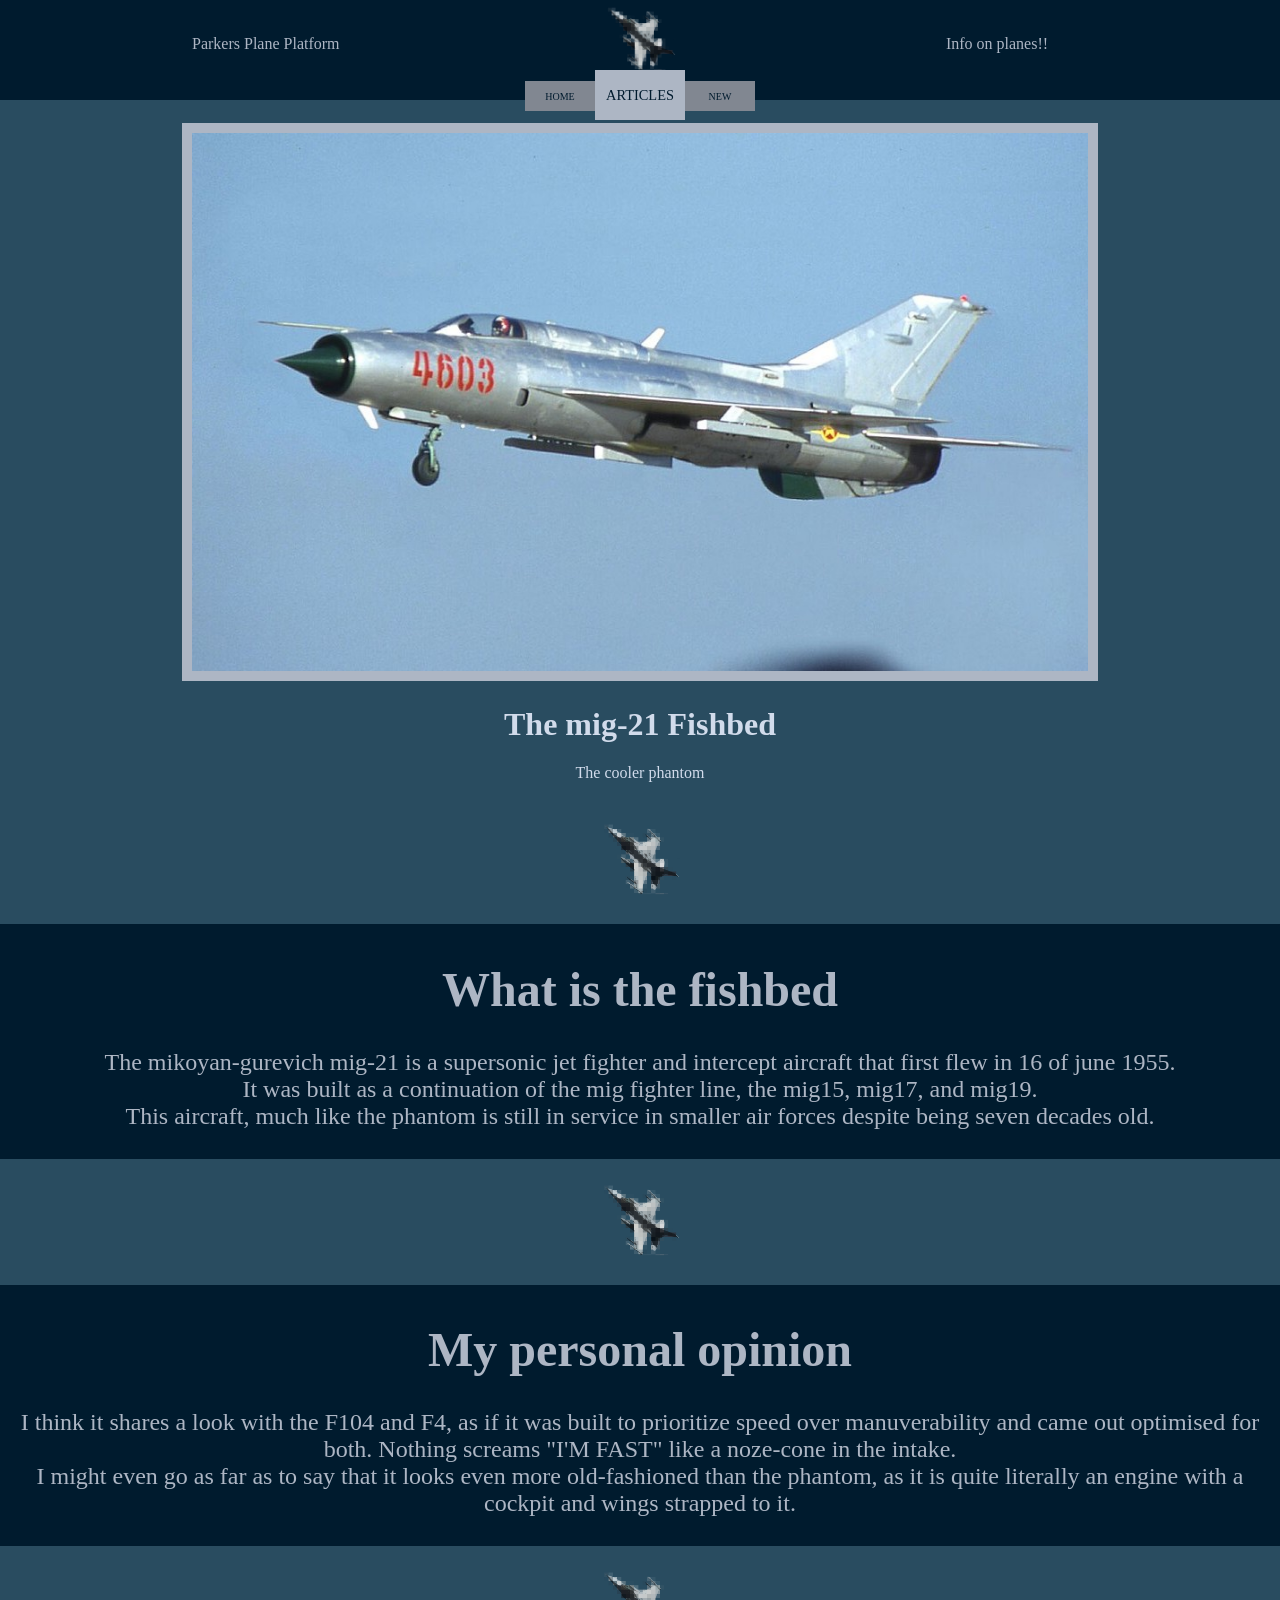
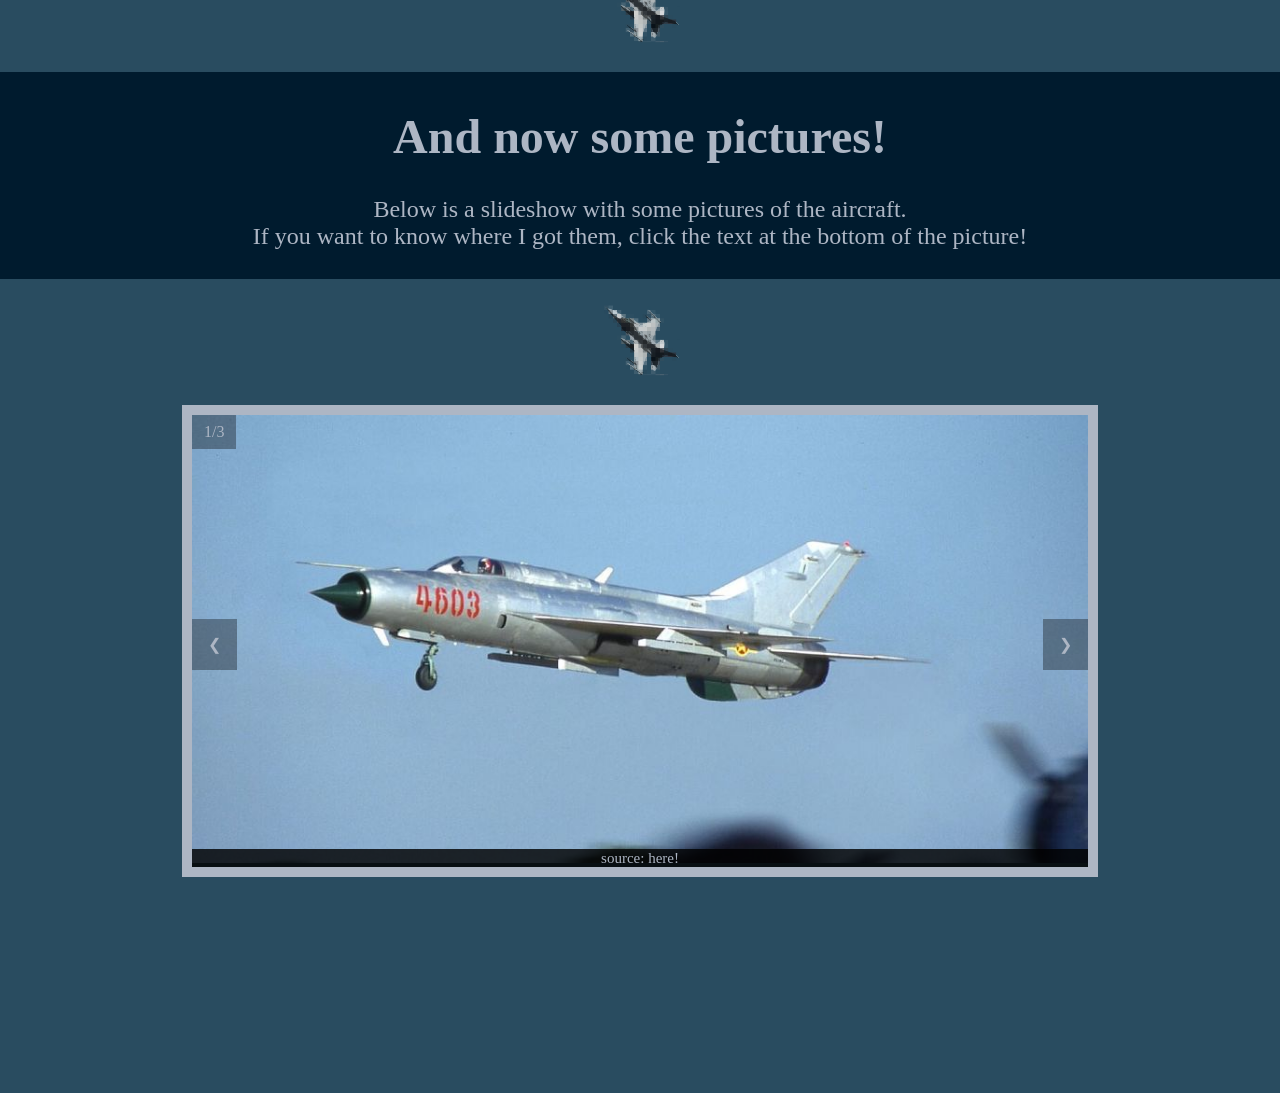
<file: Articles/fishbed.html>
<!DOCTYPE html>
<html lang="en">
<head>
<title>Parkers Plane Platform</title>
<link rel="stylesheet" href="ArticleStyle.css">
<link rel="stylesheet" href="../style.css">
<link rel="icon" href="../Images/icon.png">
</head>

<body>
<div class="nav_bar">
    <div class="LogoContainer">
        
    </div>
    <div class="NavbarSiteName">Parkers Plane Platform</div>
    <div class="middlepart">
        <img src="../Images/icon.png" class="NavbarAltLogo" alt="the logo to the site. some abstract art or something I low-key don't know">
        <div class="tablinks">
            <!--yes I know the buttons being on the same line is messy, but I do not care because it works this way and it breaks when I put them on seperate lines.-->
            <button class="tablink" onclick="location.href='../index.html'">HOME</button><button class="tablink" id="active" onclick="location.href='../articles.html'">ARTICLES</button><button class="tablink" onclick="location.href='fishbed.html'">NEW</button>
        </div>
    </div>
    <div class="NavbarTitle">Info on planes!!</div>
    <div class="login"></div>
</div>
<br>
<br>
<br>
<br>
<br>
<br>
<div class="title">
    <img class="TitleImage" src="../Images/Pictures of planes/mig21.jpg" onclick="location.href='//www.flickr.com/photos/fun_flying/445770695/'" alt="the fishbed">
    <h1>The mig-21 Fishbed</h1>
    <p>The cooler phantom</p>
</div>
<br>
<div class="spacer">
    <img class="spacerimg" src="../Images/icon.png" alt="just a pixelated plane. the site logo.">
</div>
<br>
<div class="paragraphs">
    <h1 class="paragraphTitle">What is the fishbed</h1>
    <p class="paragraphBody"> The mikoyan-gurevich mig-21  is a supersonic jet fighter and intercept aircraft that first flew in 16 of june 1955.
    <br>It was built as a continuation of the mig fighter line, the mig15, mig17, and mig19. 
    <br>This aircraft, much like the phantom is still in service in smaller air forces despite being seven decades old.
    </p>
</div>
<br>
<div class="spacer">
    <img class="spacerimg" src="../Images/icon.png" alt="just a pixelated plane. the site logo.">
</div>
<br>
<div class="paragraphs">
    <h1 class="paragraphTitle">My personal opinion</h1>
    <p class="paragraphBody">I think it shares a look with the F104 and F4, as if it was built to prioritize speed over manuverability and came out optimised for both. Nothing screams "I'M FAST" like a noze-cone in the intake.
        <br>I might even go as far as to say that it looks even more old-fashioned than the phantom, as it is quite literally an engine with a cockpit and wings strapped to it.
    </p>
</div>
<br>
<div class="spacer">
    <img class="spacerimg" src="../Images/icon.png" alt="just a pixelated plane. the site logo.">
</div>
<br>
<div class="paragraphs">
    <h1 class="paragraphTitle">And now some pictures!</h1>
    <p class="paragraphBody"> Below is a slideshow with some pictures of the aircraft.
        <br>If you want to know where I got them, click the text at the bottom of the picture!
    </p>
</div>
<br>
<div class="spacer">
    <img class="spacerimg" src="../Images/icon.png" alt="just a pixelated plane. the site logo.">
</div>
<br>
<div class="slideshow">
    <div class="slide fade">
        <div class="numbertext">1/3</div>
        <img class="SlideImg" src="../Images/Pictures of planes/Slides/mig21/Mig21Fly.jpg" alt="mig21 flyby">
        <div class=captionContainer><a class="caption" target="_blank" href="https://www.flickr.com/photos/fun_flying/445770695/">source: here!</a></div>
    </div>
    <div class="slide fade">
        <div class="numbertext">2/3</div>
        <img class="SlideImg" src="../Images/Pictures of planes/Slides/mig21/Mig21.JPG" alt="mig21 takeoff">
        <div class=captionContainer><a class="caption" target="_blank" href="https://upload.wikimedia.org/wikipedia/commons/4/4d/Mig21.JPG" alt="mig21 in sky">source: here!</a></div>
    </div>
    <div class="slide fade">
        <div class="numbertext">3/3</div>
        <img class="SlideImg" src="../Images/Pictures of planes/Slides/mig21/MiG-21_Lancer_C.jpg" alt="mig21 in sky">
        <div class=captionContainer><a class="caption" target="_blank" href="https://www.flickr.com/photos/granpapa/5942535883/" alt="">source: here!</a></div>
    </div>
    <a class="previous" onclick="plusSlides(-1)">&#10094</a>
    <a class="next" onclick="plusSlides(1)">&#10095</a>
</div>
<br>
<br>
<br>
<br>
<br>
<br>
<br>
<br>
<br>
<br>
<br>
<br>

<script src="Javascript.js"></script>
</body>
</html>
</file>
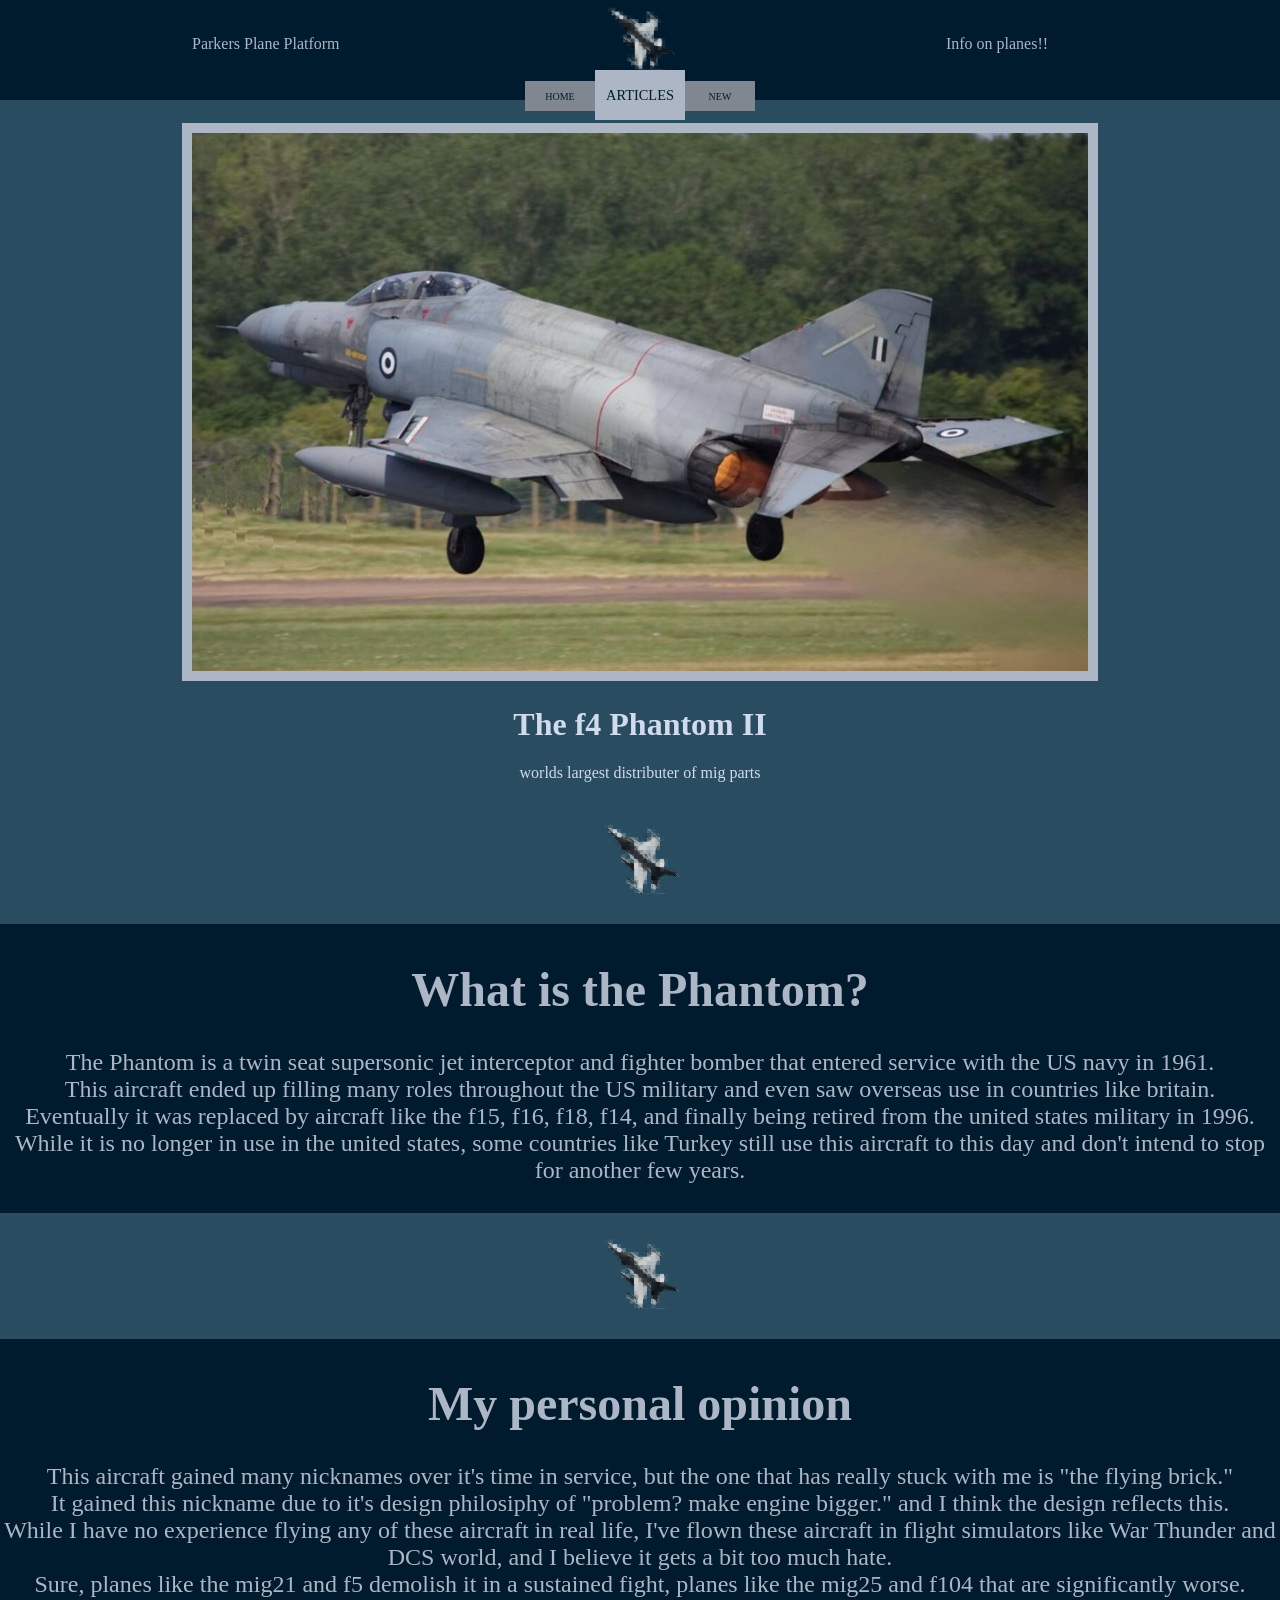
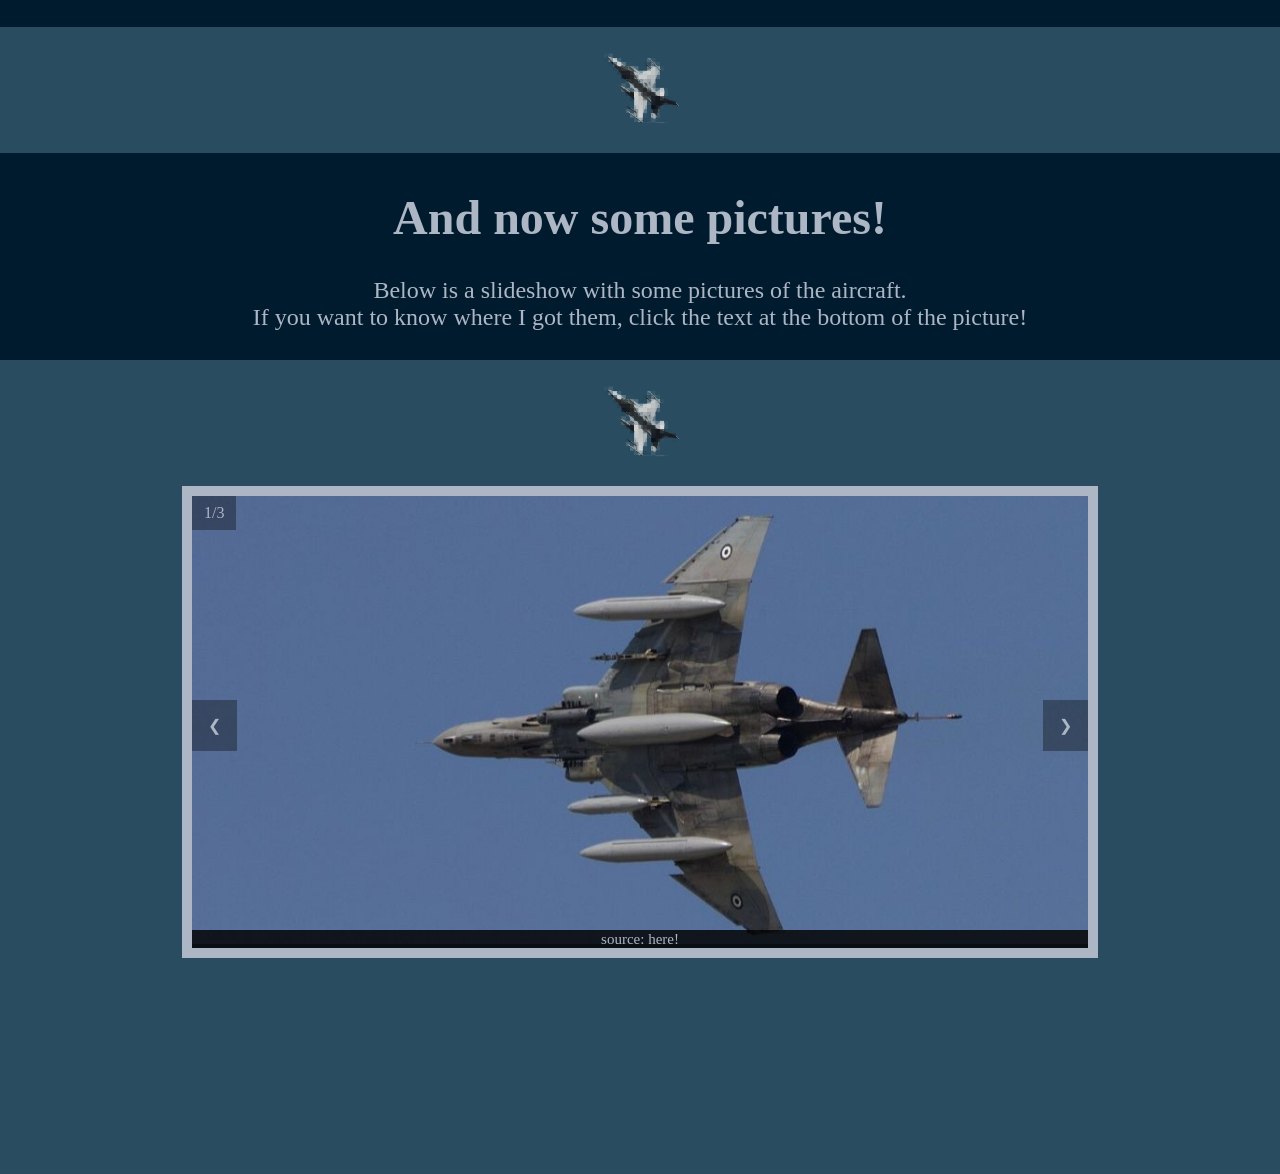
<file: Articles/Phantom.html>
<!DOCTYPE html>
<html lang="en">
<head>
<title>Parkers Plane Platform</title>
<link rel="stylesheet" href="ArticleStyle.css">
<link rel="stylesheet" href="../style.css">
<link rel="icon" href="../Images/icon.png">
</head>

<body>
<div class="nav_bar">
    <div class="LogoContainer">
        
    </div>
    <div class="NavbarSiteName">Parkers Plane Platform</div>
    <div class="middlepart">
        <img src="../Images/icon.png" class="NavbarAltLogo" alt="the logo to the site.">
        <div class="tablinks">
            <!--yes I know the buttons being on the same line is messy, but I do not care because it works this way and it breaks when I put them on seperate lines.-->
            <button class="tablink" onclick="location.href='../index.html'">HOME</button><button class="tablink" id="active" onclick="location.href='../articles.html'">ARTICLES</button><button class="tablink" onclick="location.href='fishbed.html'">NEW</button>
        </div>
    </div>
    <div class="NavbarTitle">Info on planes!!</div>
    <div class="login"></div>
</div>
<br>
<br>
<br>
<br>
<br>
<br>
<div class="title">
    <img class="TitleImage" src="../Images/Pictures of planes/F-4E_Phantom.jpg" onclick="location.href='../Images/Pictures of planes/F-4E_Phantom.jpg'" alt="the Phantom">
    <h1>The f4 Phantom II</h1>
    <p>worlds largest distributer of mig parts</p>
</div>
<br>
<div class="spacer">
    <img class="spacerimg" src="../Images/icon.png" alt="just a pixelated plane. the site logo.">
</div>
<br>
<div class="paragraphs">
    <h1 class="paragraphTitle">What is the Phantom?</h1>
    <p class="paragraphBody"> The Phantom is a twin seat supersonic jet interceptor and fighter bomber that entered service with the US navy in 1961.
        <br> This aircraft ended up filling many roles throughout the US military and even saw overseas use in countries like britain.
        <br> Eventually it was replaced by aircraft like the f15, f16, f18, f14, and finally being retired from the united states military in 1996.
        <br> While it is no longer in use in the united states, some countries like Turkey still use this aircraft to this day and don't intend to stop for another few years.
    </p>
</div>
<br>
<div class="spacer">
    <img class="spacerimg" src="../Images/icon.png" alt="just a pixelated plane. the site logo.">
</div>
<br>
<div class="paragraphs">
    <h1 class="paragraphTitle">My personal opinion</h1>
    <p class="paragraphBody"> This aircraft gained many nicknames over it's time in service, but the one that has really stuck with me is "the flying brick."
        <br> It gained this nickname due to it's design philosiphy of "problem? make engine bigger." and I think the design reflects this.
        <br> While I have no experience flying any of these aircraft in real life, I've flown these aircraft in flight simulators like War Thunder and DCS world, and I believe it gets a bit too much hate.
        <br> Sure, planes like the mig21 and f5 demolish it in a sustained fight, planes like the mig25 and f104 that are significantly worse.
    </p>
</div>
<br>
<div class="spacer">
    <img class="spacerimg" src="../Images/icon.png" alt="just a pixelated plane. the site logo.">
</div>
<br>
<div class="paragraphs">
    <h1 class="paragraphTitle">And now some pictures!</h1>
    <p class="paragraphBody"> Below is a slideshow with some pictures of the aircraft.
        <br>If you want to know where I got them, click the text at the bottom of the picture!
    </p>
</div>
<br>
<div class="spacer">
    <img class="spacerimg" src="../Images/icon.png" alt="just a pixelated plane. the site logo.">
</div>
<br>
<div class="slideshow">
    <div class="slide fade">
        <div class="numbertext">1/3</div>
        <img class="SlideImg" src="../Images/Pictures of planes/Slides/phantom/flying phantom.jpg" alt="Phantom flying">
        <div class=captionContainer><a class="caption" target="_blank" href="https://www.flickr.com/photos/ronmacphotos/53920926144/">source: here!</a></div>
    </div>
    <div class="slide fade">
        <div class="numbertext">2/3</div>
        <img class="SlideImg" src="../Images/Pictures of planes/Slides/phantom/Landing phantom.jpg" alt="Phantom landing">
        <div class=captionContainer><a class="caption" target="_blank" href="https://www.flickr.com/photos/ronmacphotos/48706634423/">source: here!</a></div>
    </div>
    <div class="slide fade">
        <div class="numbertext">3/3</div>
        <img class="SlideImg" src="../Images/Pictures of planes/Slides/phantom/Phantom smokey.jpg" alt="Phantom with smokey engines">
        <div class=captionContainer><a class="caption" target="_blank" href="https://www.flickr.com/photos/13722921@N06/4540335012/">source: here!</a></div>
    </div>
    <a class="previous" onclick="plusSlides(-1)">&#10094</a>
    <a class="next" onclick="plusSlides(1)">&#10095</a>
</div>
<br>
<br>
<br>
<br>
<br>
<br>
<br>
<br>
<br>
<br>
<br>
<br>

<script src="Javascript.js"></script>
</body>
</html>
</file>
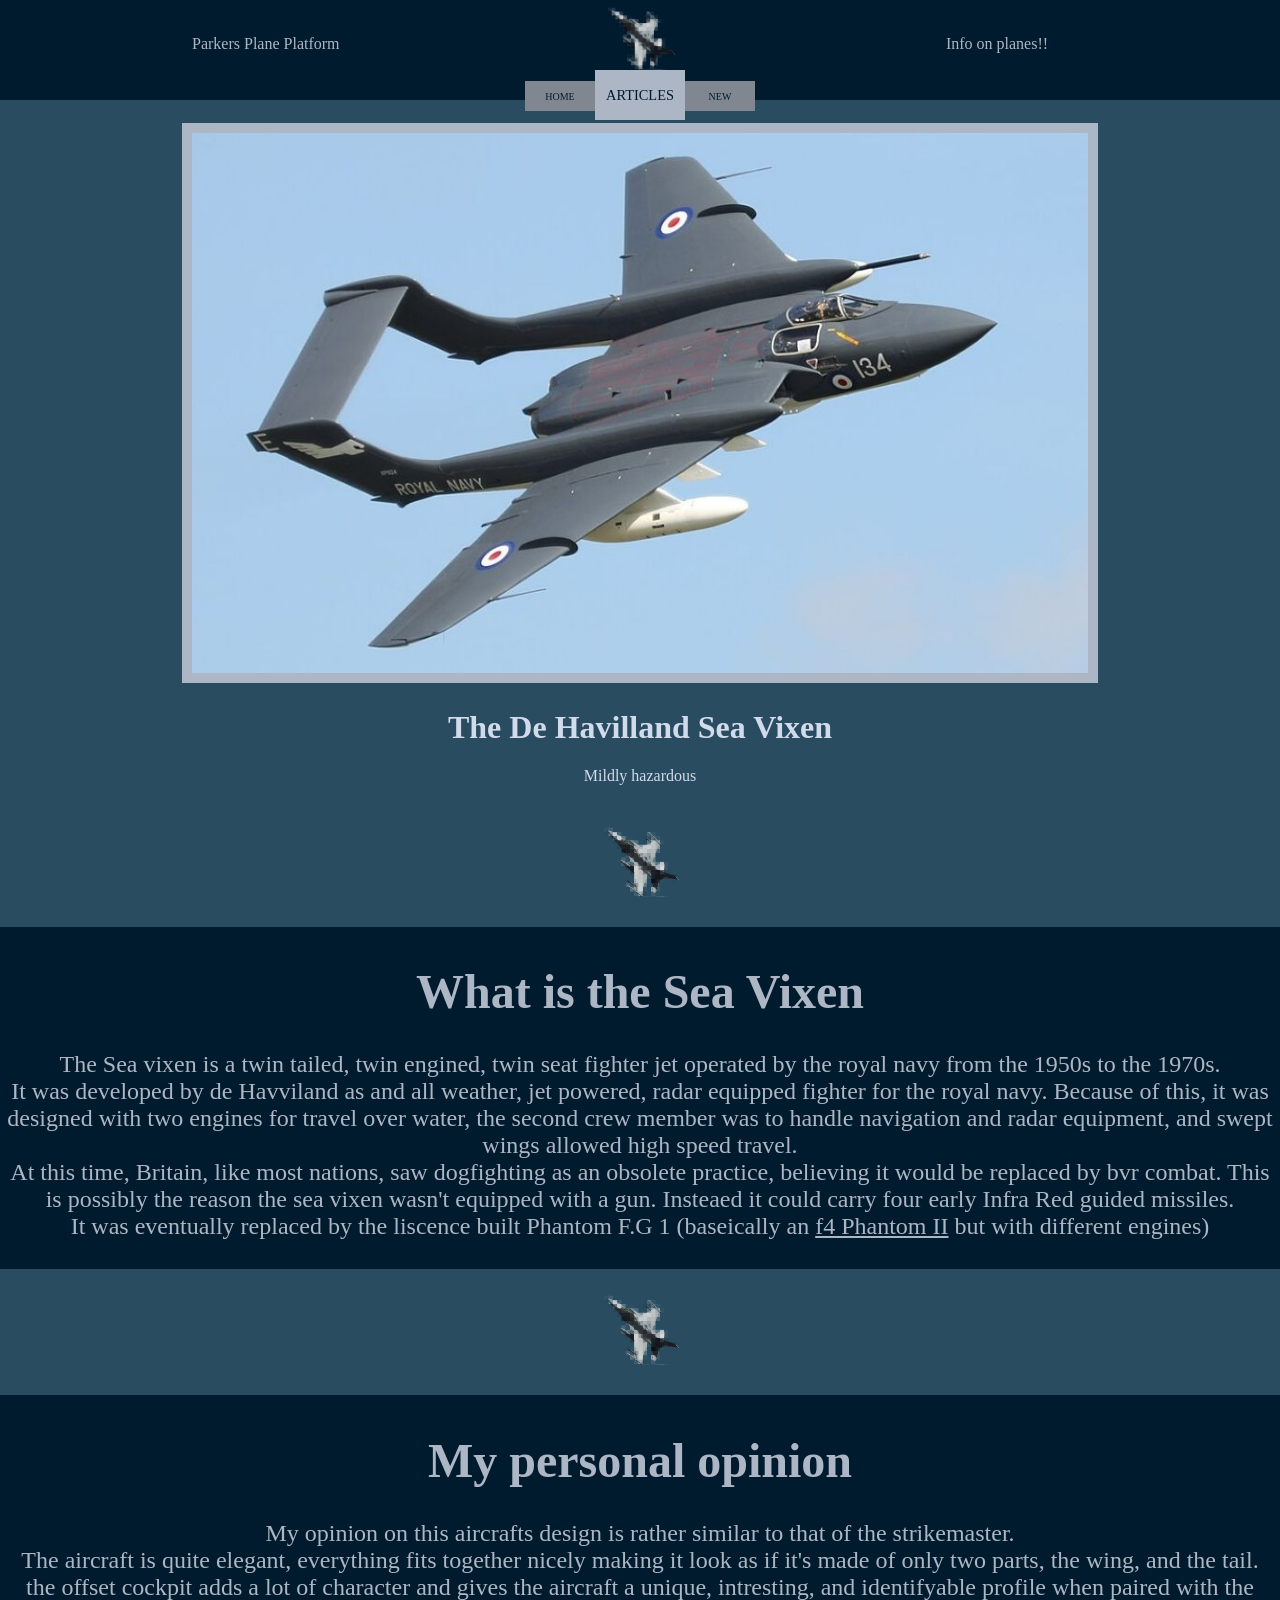
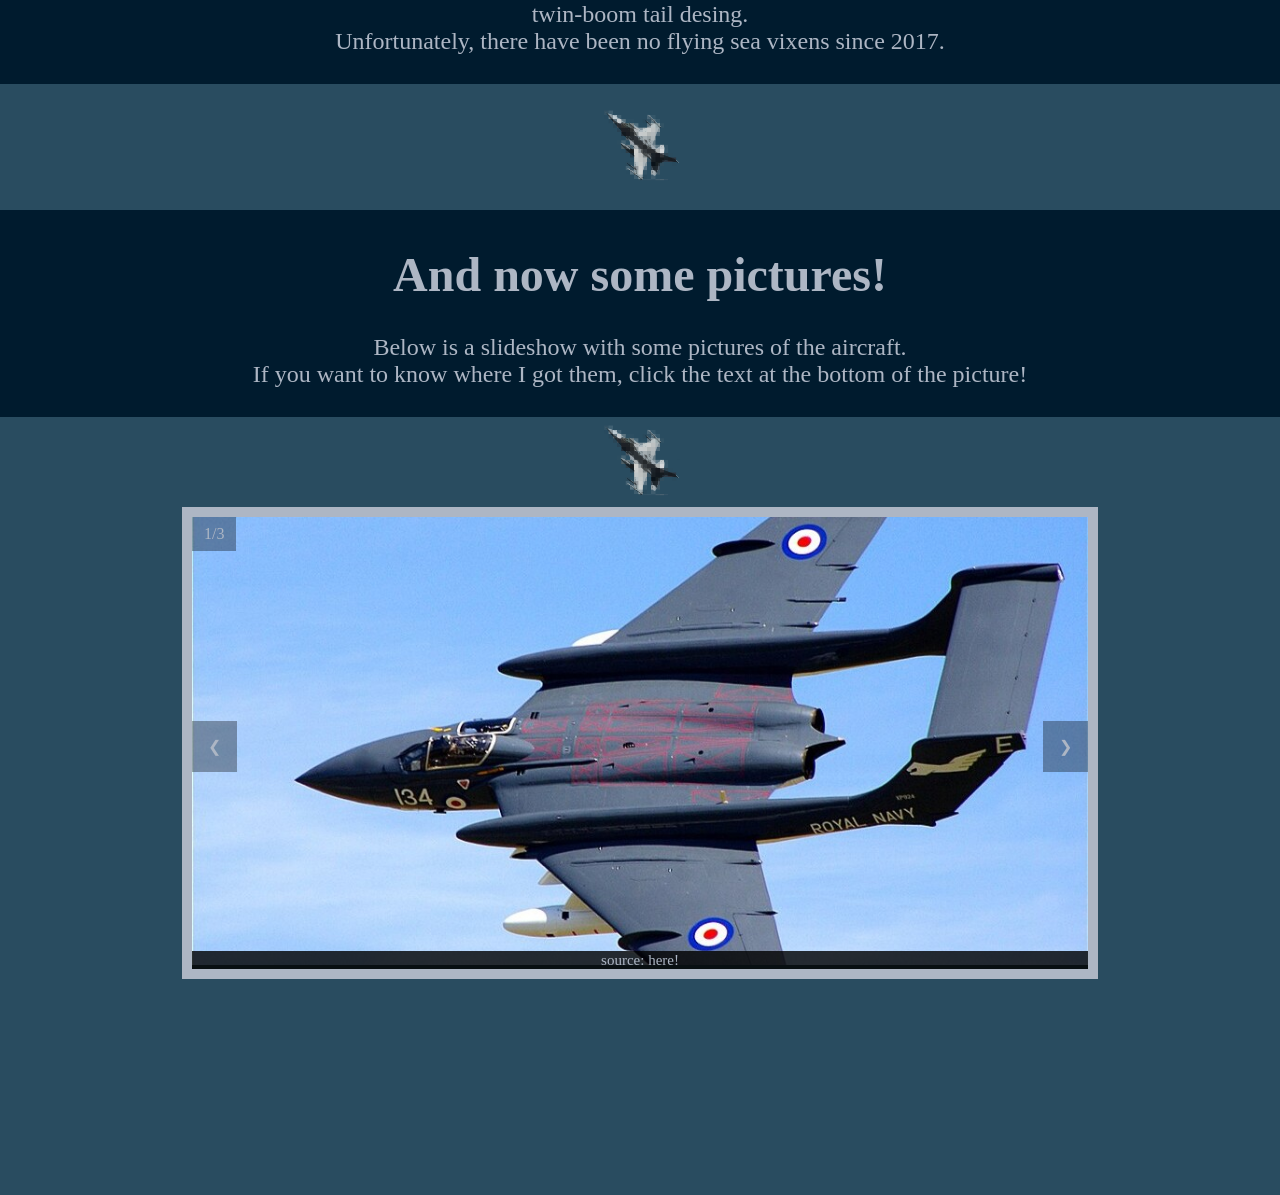
<file: Articles/Sea_vixen.html>
<!DOCTYPE html>
<html lang="en">
<head>
<title>Parkers Plane Platform</title>
<link rel="stylesheet" href="ArticleStyle.css">
<link rel="stylesheet" href="../style.css">
<link rel="icon" href="../Images/icon.png">
</head>

<body>
<div class="nav_bar">
    <div class="LogoContainer">
        
    </div>
    <div class="NavbarSiteName">Parkers Plane Platform</div>
    <div class="middlepart">
        <img src="../Images/icon.png" class="NavbarAltLogo" alt="the logo to the site. some abstract art or something I low-key don't know">
        <div class="tablinks">
            <!--yes I know the buttons being on the same line is messy, but I do not care because it works this way and it breaks when I put them on seperate lines.-->
            <button class="tablink" onclick="location.href='../index.html'">HOME</button><button class="tablink" id="active" onclick="location.href='../articles.html'">ARTICLES</button><button class="tablink" onclick="location.href='fishbed.html'">NEW</button>
        </div>
    </div>
    <div class="NavbarTitle">Info on planes!!</div>
    <div class="login"></div>
</div>
<br>
<br>
<br>
<br>
<br>
<br>
<div class="title">
    <img class="TitleImage" src="../Images/Pictures of planes/Sea_Vixen - resized.jpg" onclick="location.href='../Images/Pictures of planes/Alt_Sea_vixen.jpg'" alt="">
    <h1>The De Havilland Sea Vixen</h1>
    <p>Mildly hazardous</p>
</div>
<br>
<div class="spacer">
    <img class="spacerimg" src="../Images/icon.png" alt="just a pixelated plane. the site logo.">
</div>
<br>
<div class="paragraphs">
    <h1 class="paragraphTitle">What is the Sea Vixen</h1>
    <p class="paragraphBody">The Sea vixen is a twin tailed, twin engined, twin seat  fighter jet operated by the royal navy from the 1950s to the 1970s. 
        <br>It was developed by de Havviland as and all weather, jet powered, radar equipped fighter for the royal navy. Because of this, it was designed with two engines for travel over water, the second crew member was to handle navigation and radar equipment, and swept wings allowed high speed travel.
        <br>At this time, Britain, like most nations, saw dogfighting as an obsolete practice, believing it would be replaced by bvr combat. This is possibly the reason the sea vixen wasn't equipped with a gun. Insteaed it could carry four early Infra Red guided missiles.
        <br>It was eventually replaced by the liscence built Phantom F.G 1 (baseically an <a class="paragraphBody" href="Phantom.html">f4 Phantom II<a> but with different engines)
    </p>
</div>
<br>
<div class="spacer">
    <img class="spacerimg" src="../Images/icon.png" alt="just a pixelated plane. the site logo.">
</div>
<br>
<div class="paragraphs">
    <h1 class="paragraphTitle">My personal opinion</h1>
    <p class="paragraphBody">My opinion on this aircrafts design is rather similar to that of the strikemaster.
        <br> The aircraft is quite elegant, everything fits together nicely making it look as if it's made of only two parts, the wing, and the tail.
        <br>the offset cockpit adds a lot of character and gives the aircraft a unique, intresting, and identifyable profile when paired with the twin-boom tail desing.
        <br>Unfortunately, there have been no flying sea vixens since 2017.
    </p>
</div>
<br>
<div class="spacer">
    <img class="spacerimg" src="../Images/icon.png" alt="just a pixelated plane. the site logo.">
</div>
<br>
<div class="paragraphs">
    <h1 class="paragraphTitle">And now some pictures!</h1>
    <p class="paragraphBody"> Below is a slideshow with some pictures of the aircraft.
        <br>If you want to know where I got them, click the text at the bottom of the picture!
    </p>
</div>

<div class="spacer">
    <img class="spacerimg" src="../Images/icon.png" alt="just a pixelated plane. the site logo.">
</div>

<div class="slideshow fade">
    <div class="slide fade">
        <div class="numbertext">1/3</div>
        <img class="SlideImg" alt="not done yet!" src="../Images/Pictures of planes/Slides/Sea Vixen/Sea Vixen.jpg">
        <div class=captionContainer><a class="caption" target="_blank" href="https://www.flickr.com/photos/14265068@N00/6322238503">source: here!</a></div>
    </div>
    <div class="slide fade">
        <div class="numbertext">2/3</div>
        <img class="SlideImg" alt="not done yet!" src="../Images/Pictures of planes/Slides/Sea Vixen/Alt_Sea_vixen.jpg">
        <div class=captionContainer><a class="caption" target="_blank" href="https://flickr.com/photos/87490663@N08/34932299646">source: here!</a></div>
    </div>
    <div class="slide fade">
        <div class="numbertext">3/3</div>
        <img class="SlideImg" alt="not done yet!" src="../Images/Pictures of planes/Slides/Sea Vixen/Sea.vixen.flying.jpg">
        <div class=captionContainer><a class="caption" target="_blank" href="">source: public domain, and yes, there was a sea vixen painted in red bull livery</a></div>
    </div>
    <a class="previous" onclick="plusSlides(-1)">&#10094</a>
    <a class="next" onclick="plusSlides(1)">&#10095</a>
</div>
<br>
<br>
<br>
<br>
<br>
<br>
<br>
<br>
<br>
<br>
<br>
<br>

<script src="Javascript.js"></script>
</body>
</html>
</file>
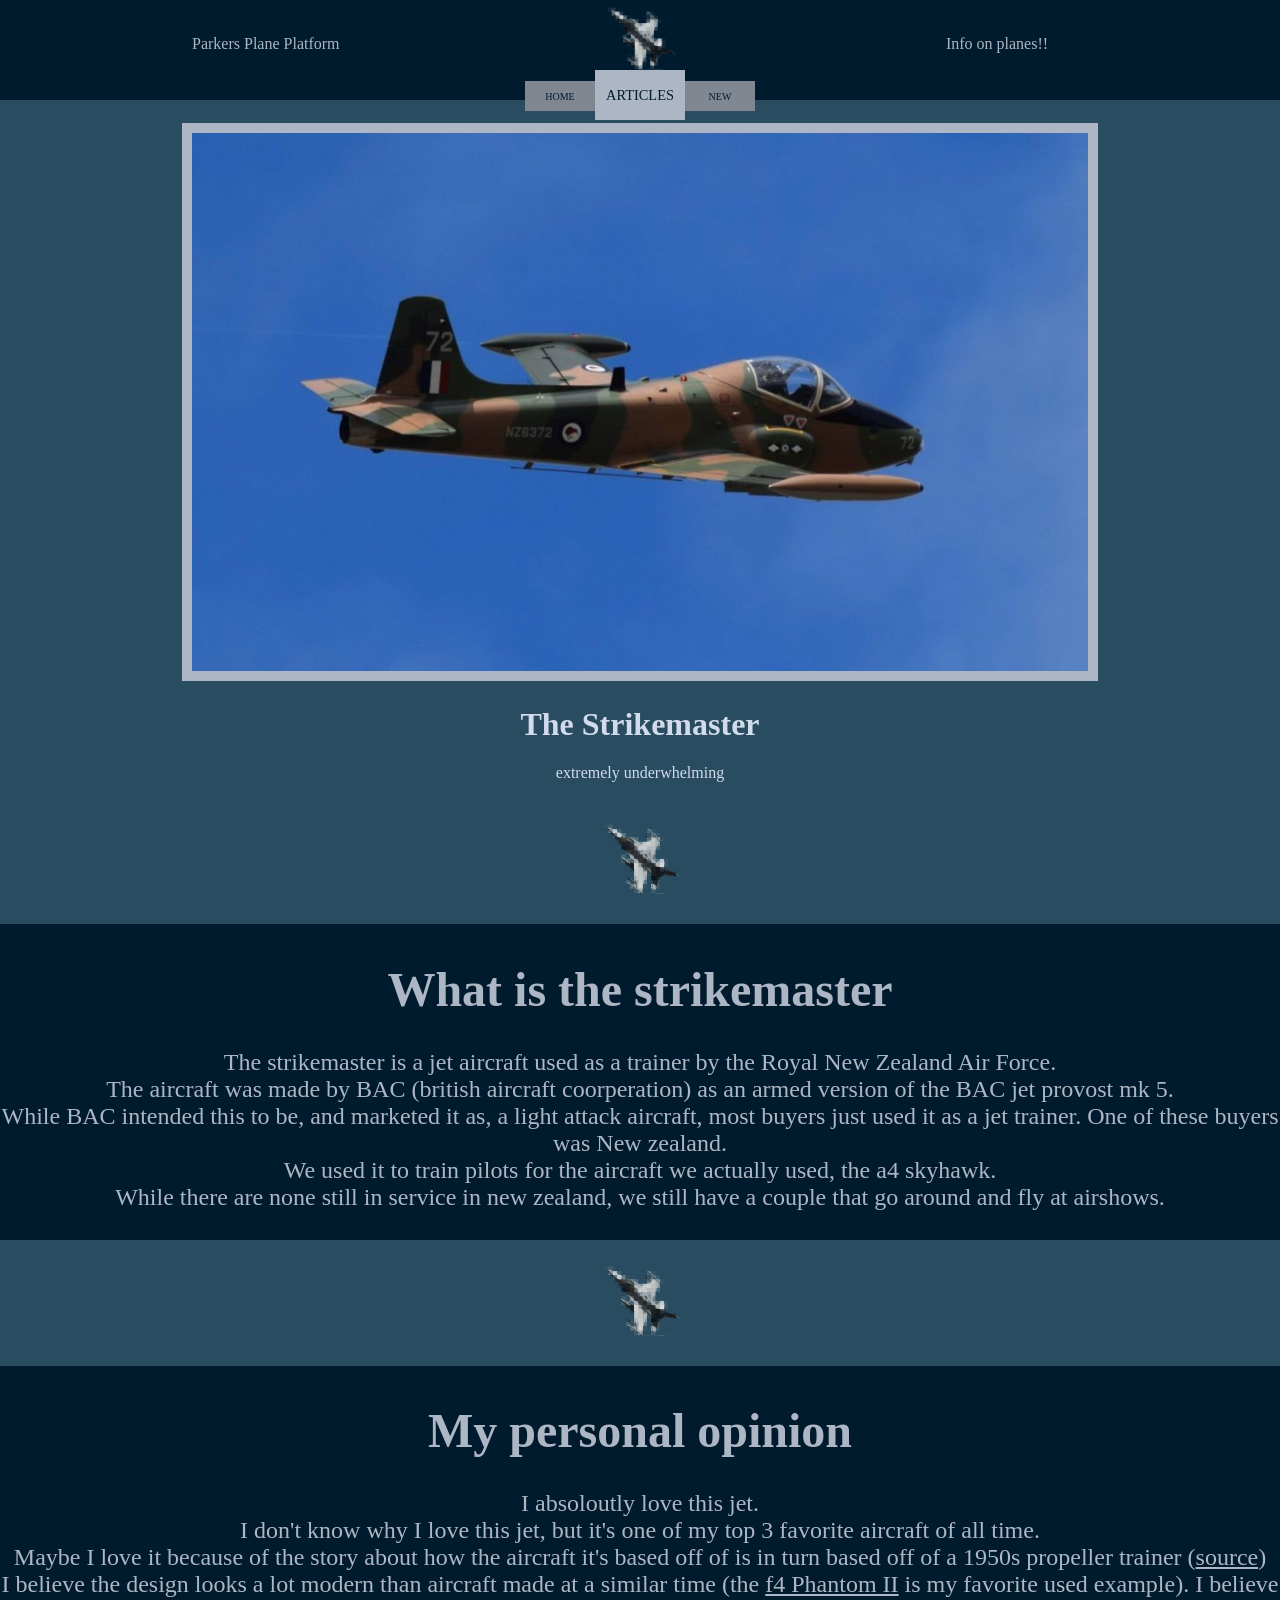
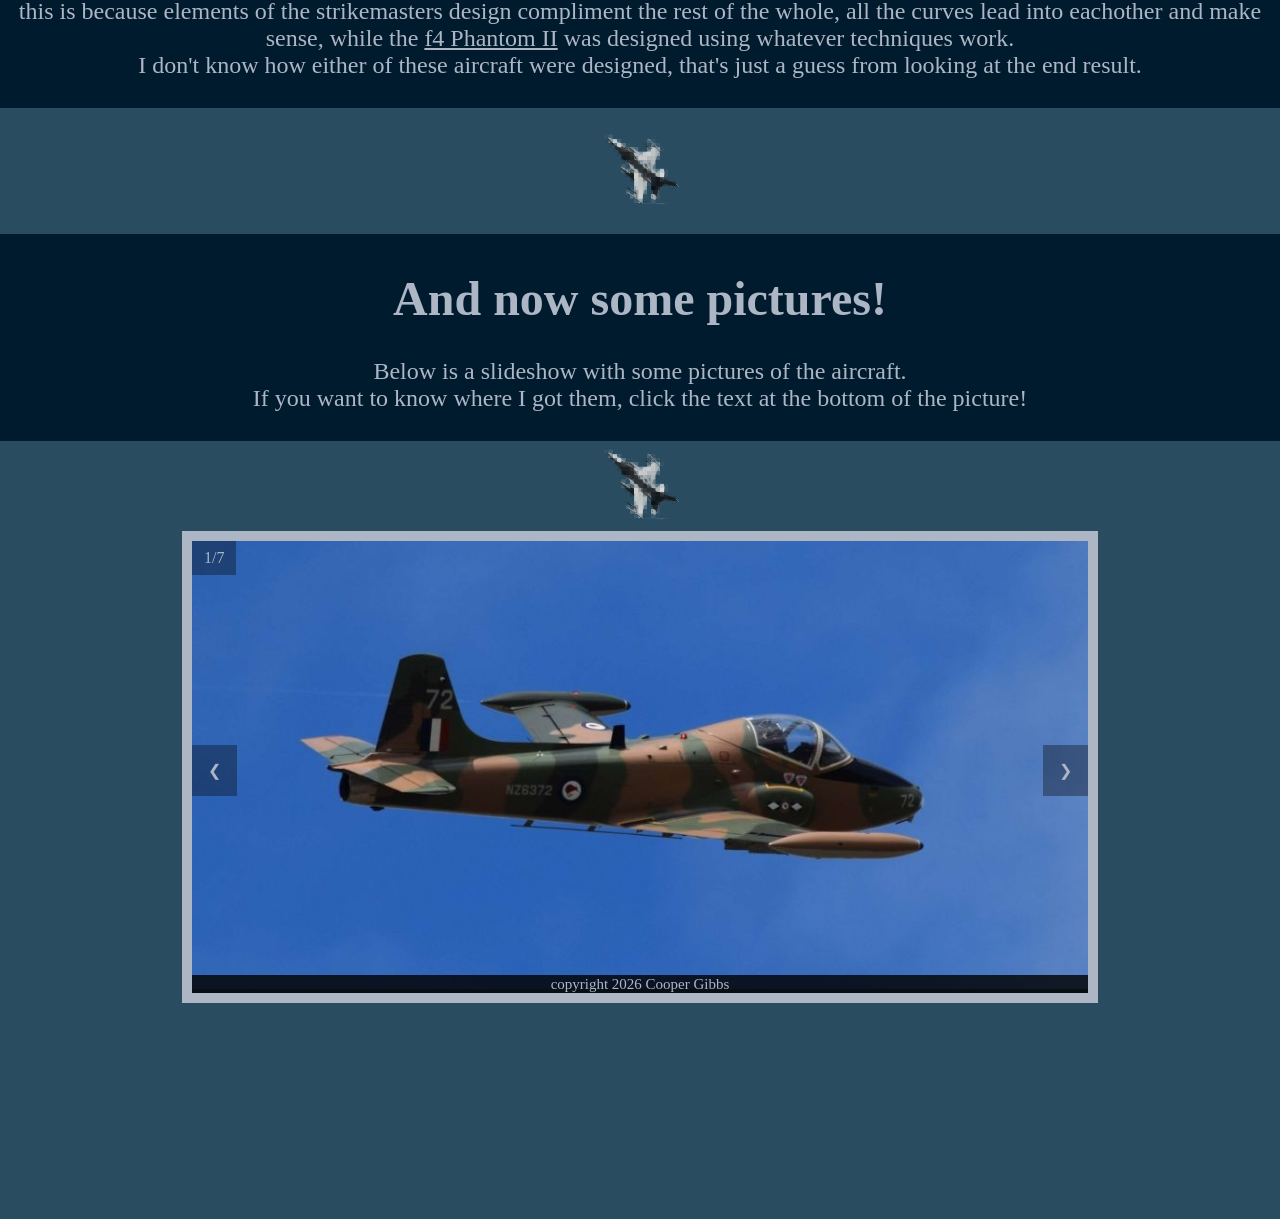
<file: Articles/Strikemaster.html>
<!DOCTYPE html>
<html lang="en">
<head>
<title>Parkers Plane Platform</title>
<link rel="stylesheet" href="ArticleStyle.css">
<link rel="stylesheet" href="../style.css">
<link rel="icon" href="../Images/icon.png">
</head>

<body>
<div class="nav_bar">
    <div class="LogoContainer">
        
    </div>
    <div class="NavbarSiteName">Parkers Plane Platform</div>
    <div class="middlepart">
        <img src="../Images/icon.png" class="NavbarAltLogo" alt="the logo to the site. some abstract art or something I low-key don't know">
        <div class="tablinks">
            <!--yes I know the buttons being on the same line is messy, but I do not care because it works this way and it breaks when I put them on seperate lines.-->
            <button class="tablink" onclick="location.href='../index.html'">HOME</button><button class="tablink" id="active" onclick="location.href='../articles.html'">ARTICLES</button><button class="tablink" onclick="location.href='fishbed.html'">NEW</button>
        </div>
    </div>
    <div class="NavbarTitle">Info on planes!!</div>
    <div class="login"></div>
</div>
<br>
<br>
<br>
<br>
<br>
<br>
<div class="title">
    <img class="TitleImage" src="../Images/Pictures of planes/Strikemaster - resized.jpg" onclick="location.href='../Images/Pictures of planes/Strikemaster.jpg'" alt="the strikemaster">
    <h1>The Strikemaster</h1>
    <p>extremely underwhelming</p>
</div>
<br>
<div class="spacer">
    <img class="spacerimg" src="../Images/icon.png" alt="just a pixelated plane. the site logo.">
</div>
<br>
<div class="paragraphs">
    <h1 class="paragraphTitle">What is the strikemaster</h1>
    <p class="paragraphBody"> The strikemaster is a jet aircraft used as a trainer by the Royal New Zealand Air Force.
        <br>The aircraft was made by BAC (british aircraft coorperation) as an armed version of the BAC jet provost mk 5.
        <br>While BAC intended this to be, and marketed it as, a light attack aircraft, most buyers just used it as a jet trainer. One of these buyers was New zealand.
        <br>We used it to train pilots for the aircraft we actually used, the a4 skyhawk.
        <br>While there are none still in service in new zealand, we still have a couple that go around and fly at airshows.
    </p>
</div>
<br>
<div class="spacer">
    <img class="spacerimg" src="../Images/icon.png" alt="just a pixelated plane. the site logo.">
</div>
<br>
<div class="paragraphs">
    <h1 class="paragraphTitle">My personal opinion</h1>
    <p class="paragraphBody"> I absoloutly love this jet.
        <br>I don't know why I love this jet, but it's one of my top 3 favorite aircraft of all time.
        <br>Maybe I love it because of the story about how the aircraft it's based off of is in turn based off of a 1950s propeller trainer (<a href="https://en.wikipedia.org/wiki/BAC_Strikemaster" class="paragraphBody">source</a>)
        <br>I believe the design looks a lot modern than aircraft made at a similar time (the <a class="paragraphBody" href="Phantom.html">f4 Phantom II<a> is my favorite used example). I believe this is because elements of the strikemasters design compliment the rest of the whole, all the curves lead into eachother and make sense, while the <a class="paragraphBody" href="Phantom.html">f4 Phantom II<a> was designed using whatever techniques work.
        <br>I don't know how either of these aircraft were designed, that's just a guess from looking at the end result.
    </p>
</div>
<br>
<div class="spacer">
    <img class="spacerimg" src="../Images/icon.png" alt="just a pixelated plane. the site logo.">
</div>
<br>
<div class="paragraphs">
    <h1 class="paragraphTitle">And now some pictures!</h1>
    <p class="paragraphBody"> Below is a slideshow with some pictures of the aircraft.
        <br>If you want to know where I got them, click the text at the bottom of the picture!
    </p>
</div>

<div class="spacer">
    <img class="spacerimg" src="../Images/icon.png" alt="just a pixelated plane. the site logo.">
</div>

<div class="slideshow">
    <div class="slide fade">
        <div class="numbertext">1/7</div>
        <img class="SlideImg" src="../Images/Pictures of planes/Slides/strikemaster/flying Strikemaster.jpg" alt="flying strikemaster">
        <div class=captionContainer><a class="caption" target="_blank" href="../Images/Pictures of planes/Strikemaster.jpg">copyright 2026 Cooper Gibbs</a></div>
    </div>
    <div class="slide fade">
        <div class="numbertext">2/7</div>
        <img class="SlideImg" src="../Images/Pictures of planes/Slides/strikemaster/DSC_0588.jpg" alt="strikemaster on the runway">
        <div class=captionContainer><a class="caption" target="_blank" href="../Images/Pictures of planes/DSC_0588.jpg">copyright 2026 Cooper Gibbs</a></div>
    </div>
    <div class="slide fade">
        <div class="numbertext">3/7</div>
        <img class="SlideImg" src="../Images/Pictures of planes/Slides/strikemaster/DSC_0610.jpg" alt="taxiing strikemaster">
        <div class=captionContainer><a class="caption" target="_blank" href="../Images/Pictures of planes/DSC_0610.jpg">copyright 2026 Cooper Gibbs</a></div>
    </div>
    <div class="slide fade">
        <div class="numbertext">4/7</div>
        <img class="SlideImg" src="../Images/Pictures of planes/Slides/strikemaster/DSC_0630.jpg" alt="also a flying strikemaster">
        <div class=captionContainer><a class="caption" target="_blank" href="../Images/Pictures of planes/DSC_0630.jpg">copyright 2026 Cooper Gibbs</a></div>
    </div>
    <div class="slide fade">
        <div class="numbertext">5/7</div>
        <img class="SlideImg" src="../Images/Pictures of planes/Slides/strikemaster/DSC_0639.jpg" alt="strikemaster during takeoff">
        <div class=captionContainer><a class="caption" target="_blank" href="../Images/Pictures of planes/DSC_0639.jpg">copyright 2026 Cooper Gibbs</a></div>
    </div>
    <div class="slide fade">
        <div class="numbertext">6/7</div>
        <img class="SlideImg" src="../Images/Pictures of planes/Slides/strikemaster/taxi strikemaster.jpg" alt="another taxiing strikemaster">
        <div class=captionContainer><a class="caption" target="_blank" href="https://www.flickr.com/photos/elsablaine/14565209463/">source: here!</a></div>
    </div>
    <div class="slide fade">
        <div class="numbertext">7/7</div>
        <img class="SlideImg" src="../Images/Pictures of planes/Slides/strikemaster/Upside-down strikemaster.jpg" alt="a strikemaster upside down">
        <div class=captionContainer><a class="caption" target="_blank" href="https://www.flickr.com/photos/jonnyb558/9696965725/">source: here!</a></div>
    </div>
    <a class="previous" onclick="plusSlides(-1)">&#10094</a>
    <a class="next" onclick="plusSlides(1)">&#10095</a>
</div>
<br>
<br>
<br>
<br>
<br>
<br>
<br>
<br>
<br>
<br>
<br>
<br>

<script src="Javascript.js"></script>
</body>
</html>
</file>
<file: style.css>
@media screen and (min-width: 1000px) {
.nav_bar{
    z-index: 10;
    position:fixed;
    background-color:#001B2E;
    width:100%;
    margin-left:0;
    height:100px;
    margin-top:0;
    display:grid;
    grid-template-columns: 15% 15% 40% 15% 15%;
    
}
.NavbarTitle {
    color:#ADB6C4;
    font-family:"arial black";
    margin-top: 35px;
    text-align: center;
    margin-left:10px;
}
.NavbarSiteName {
    color:#ADB6C4;
    font-family:"arial black";
    margin-top:35px;
    text-align:left;
}
.middlepart {
    height:100px;
    display: grid;
    grid-template-rows: 50% 50%;
}
.tablinks{
    width:fit-content;
    height:fit-content;
    margin:auto;
    margin-top:-3px
}
.tablink{
    margin-top:10%;
    width: 70px;
    height:30px;
    background-color: #818791;
    border-radius:0;
    border:none;
    outline:none;
    font-family:"arial black";
    color:#001B2E;
    text-align:center;
    font-size:10px;
}
.tablink:hover {
    background-color:#a2a8b3;
    cursor:pointer;
}

.NavbarAltLogo {
    /*scale:27%;*/
    width: 72px;
    margin:auto;
    /*margin-top: -105px;*/
    
}


#active{
    width: 90px;
    height:50px;
    background-color: #ADB6C4;
    font-size:90%;
}
}


/*------------------------------------------------------------------------------------------------------------------------------------*/


@media screen and (max-width: 1000px) {
.nav_bar{
    z-index: 10;
    position:fixed;
    background-color:#001B2E;
    width:100%;
    margin-left:0;
    height:180px;
    margin-top:0;
    display:grid;
    grid-template-columns: 1% 1% 96% 1% 1%;
    
}
.NavbarTitle {
    color:#001B2E;
    font-family:"arial black";
    margin-top: 35px;
    text-align: center;
    margin-left:10px;
    font-size:1px;
}
.NavbarSiteName {
    color:#001B2E;
    font-family:"arial black";
    margin-top:35px;
    text-align:left;
    font-size:1px;
}
.middlepart {
    height:200px;
    display: grid;
    grid-template-rows: 50% 50%;
}
.tablinks{
    width:fit-content;
    height:fit-content;
    margin:auto;
    margin-top:10px
}
.tablink{
    margin-top:10%;
    width: 90px;
    height:50px;
    background-color: #818791;
    border-radius:0;
    border:none;
    outline:none;
    font-family:"arial black";
    color:#001B2E;
    text-align:center;
    font-size:13px;
}
.tablink:hover {
    background-color:#a2a8b3;
    cursor:pointer;
}

.NavbarAltLogo {
    /*scale:27%;*/
    width: 120px;
    margin:auto;
    /*margin-top: -105px;*/
    
}


#active{
    width: 110px;
    height:70px;
    background-color: #ADB6C4;
    font-size:18px;
}
}
.NavbarLogo {
    scale:27%;
    margin-top: -105px;
    margin-left: -90px
}
</file>
<file: Articles/ArticleStyle.css>
body{
    background-color:#294C60;
    margin:0;
    padding:0;
    border:0;
    width:100%;

}
.title{
    text-align:center;
    margin:auto;
    margin-top: 15px;
    color:#d1dbeb;
    font-family:"arial black";
}
.TitleImage{
    border: #ADB6C4;
    border-width:10px;
    border-style:solid;
}
.spacerimg{
    width:80px;
    margin-left:-40px;
}
.spacer{
    width:20px;
    height:90px;
    margin-left:50%;
}
@media screen and (min-width: 1543px) {
.TitleImage{
    border: #ADB6C4;
    border-width:10px;
    border-style:solid;
}
.paragraphs {
    background-color: #001B2E;
    width: 70%;
    margin: auto;
    font-family: "arial black";
    text-align:center;
    color:#ADB6C4;
    padding: 5px 5px;
    border-radius: 10px;
    border:0;
}
.slideshow {
    max-width:960px;
    max-height:480px;
    position: relative;
    margin: auto;
    align-self: center;
    border: #ADB6C4;
    border-width:10px;
    border-style:solid;
}
.slide{
    display:none;
}
.next {
    right:0;
}

.caption {
    color:#ADB6C4;
    font-family: "arial black";
    font-size: 15px;
    text-align: center;
    text-decoration-line: none;
}
.captionContainer {
    position: absolute;
    bottom: 0px;
    width: 100%;
    text-align: center;
    margin:auto;
    background-color:#000000ce;
}

.numbertext {
    font-family:"arial black";
    color:#ADB6C4;
    padding: 8px 12px;
    position: absolute;
    top: 0;
    text-align: center;
    background-color:#00000057;
}

.fade {
    animation-name: fade;
    animation-duration: 1.5s;
}
}
@media screen and (max-width: 1542px) {
.TitleImage{
    width: 70%;
    border: #ADB6C4;
    border-width:10px;
    border-style:solid;
}
.paragraphs {
    background-color: #001B2E;
    width: 100%;
    margin: left;
    font-family: "arial black";
    text-align:center;
    color:#ADB6C4;
    padding: 5px 0px;
    border-radius: 0px;
    border:0;
    font-size:x-large;
}
.slideshow {
    max-width:70%;
    position: relative;
    margin: auto;
    align-self: center;
    border: #ADB6C4;
    border-width:10px;
    border-style:solid;
}
.slide{
    display:none;
}

.next {
    right:0;
}

.caption {
    color:#ADB6C4;
    font-family: "arial black";
    font-size: 15px;
    text-align: center;
    text-decoration-line: none;
}
.captionContainer {
    position: absolute;
    bottom: 0px;
    width: 100%;
    text-align: center;
    margin:auto;
    background-color:#000000ce;
}

.numbertext {
    font-family:"arial black";
    color:#ADB6C4;
    padding: 8px 12px;
    position: absolute;
    top: 0;
    text-align: center;
    background-color:#00000057;
}

.SlideImg {
    width:100%;
}

}

.previous, .next {
    cursor: pointer;
    position: absolute;
    font-family:"arial black";
    top:50%;
    width:auto;
    margin-top:-22px;
    padding:16px;
    color:#ADB6C4;
    user-select: none;
    background-color:#00000057;
}
.previous:hover, .next:hover {
    color:#294C60;
    background-color:#a0a0a01c;
}
.paragraphBody {
    text-align:center;
    color:#ADB6C4;
}

.paragraphTitle {
    text-align:center;
}
.fade {
    animation-name: fade;
    animation-duration: 1.5s;
}
</file>
